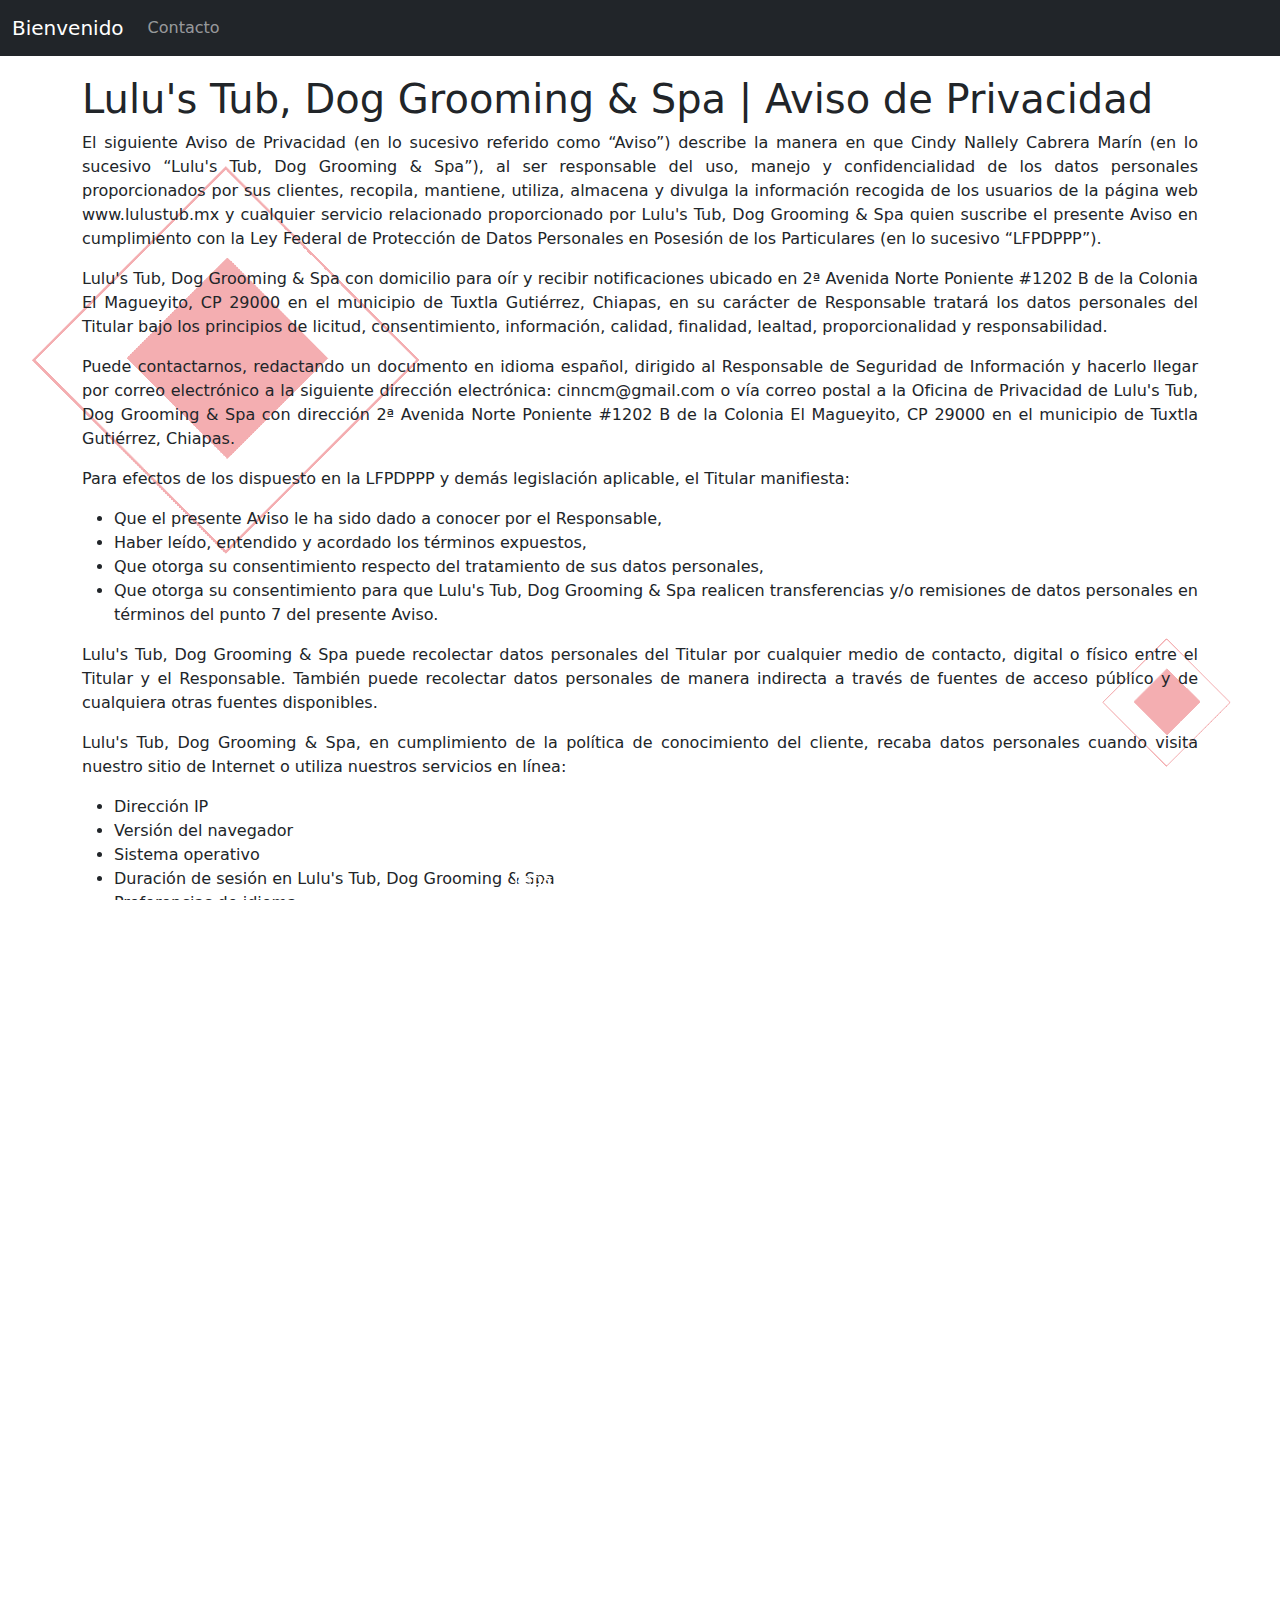
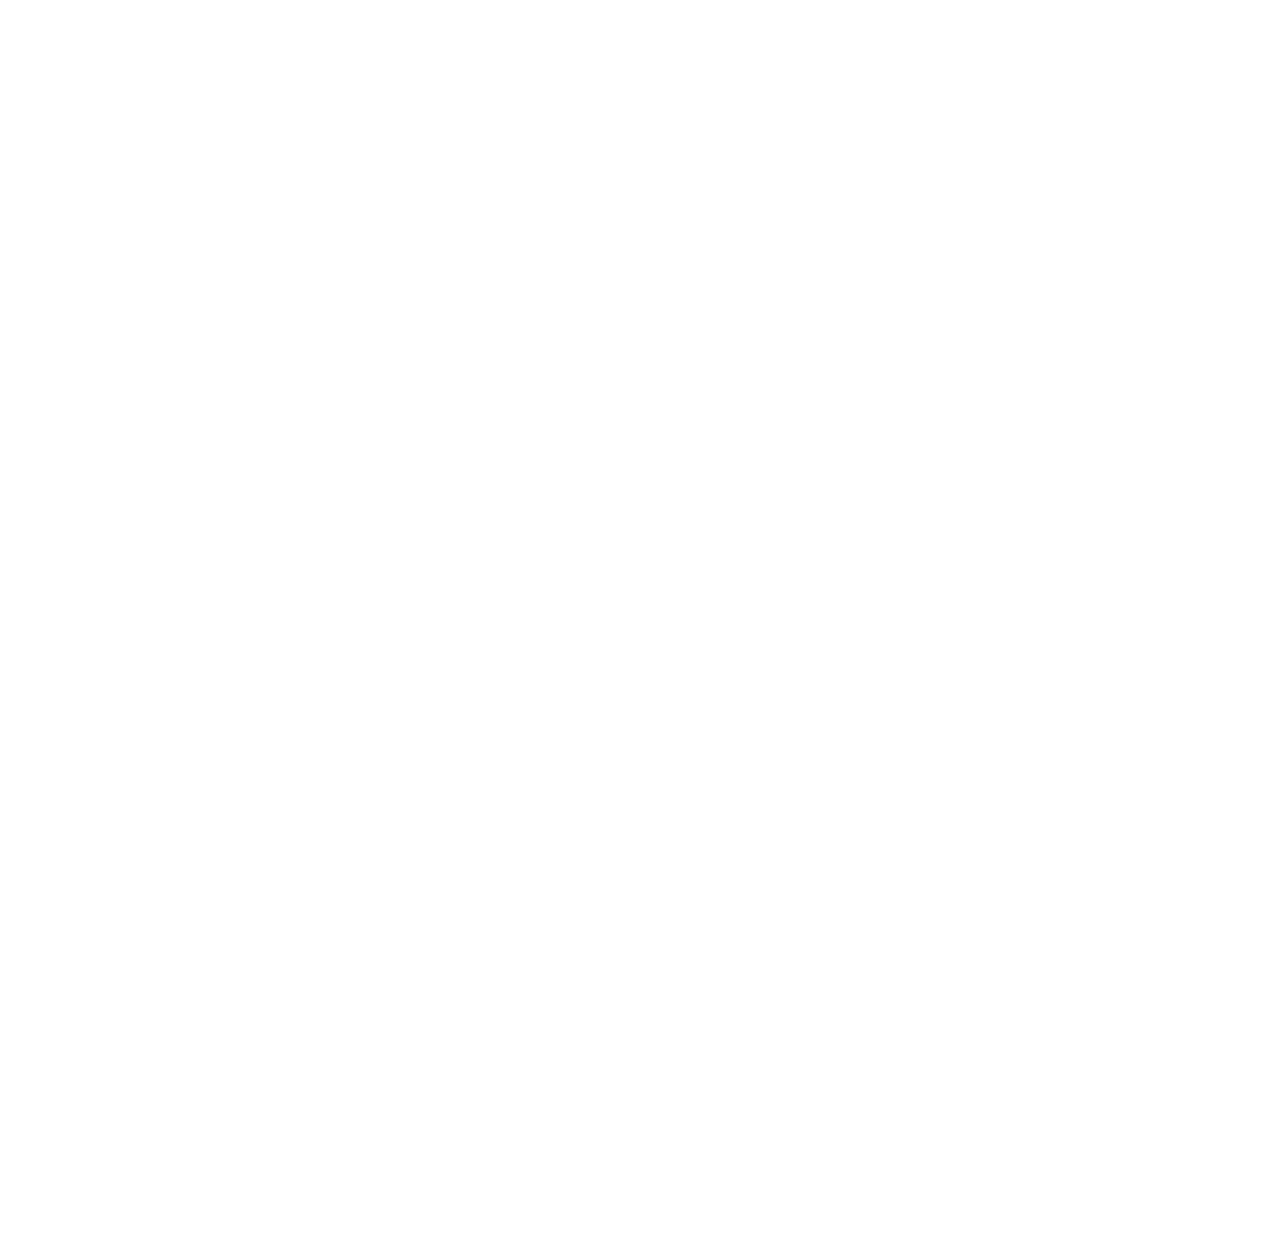
<file: aviso-de-privacidad/index.html>
<!doctype html>
<html lang="es">
	<head>
		<meta charset="utf-8" />
		<meta http-equiv="X-UA-Compatible" content="IE=edge" />
		<meta name="viewport" content="width=device-width, initial-scale=1" />
		<meta name="theme-color" content="#212529" />

		<!-- Favicons -->
		<link rel="apple-touch-icon" sizes="180x180" href="../assets/img/apple-touch-icon.png" />
		<link rel="icon" type="image/png" sizes="32x32" href="../assets/img/favicon-32x32.png" />
		<link rel="icon" type="image/png" sizes="16x16" href="../assets/img/favicon-16x16.png" />

		<title>Aviso de Privacidad</title>

		<meta name="robots" content="noindex, nofollow" />

		<!-- CSS -->
		<link rel="stylesheet" href="../assets/css/bootstrap.css" />
		<link rel="stylesheet" href="../assets/css/styles.css" />
	</head>
	<body>
		<header id="header_div">
			<nav class="navbar fixed-top navbar-expand-lg navbar-dark bg-dark" id="header_nav">
				<div class="container-fluid">
					<a class="navbar-brand" href="../">Bienvenido</a>
					<button class="navbar-toggler" type="button" data-bs-toggle="collapse" data-bs-target="#navbarScroll" aria-controls="navbarScroll" aria-expanded="false" aria-label="Toggle navigation">
						<span class="navbar-toggler-icon"></span>
					</button>
					<div class="collapse navbar-collapse" id="navbarScroll">
						<ul class="navbar-nav me-auto my-2 my-lg-0 navbar-nav-scroll">
							<li class="nav-item">
								<a class="nav-link" href="../contacto" target="_blank">Contacto</a>
							</li>
						</ul>
					</div>
				</div>
			</nav>
		</header>

		<main id="main_div" class="main-alt">
			<div class="container pt-75 pb-5 text-justify">
				<h1>Lulu's Tub, Dog Grooming & Spa | Aviso de Privacidad</h1>
				<p>El siguiente Aviso de Privacidad (en lo sucesivo referido como “Aviso”) describe la manera en que Cindy Nallely Cabrera Marín (en lo sucesivo “Lulu's Tub, Dog Grooming & Spa”), al ser responsable del uso, manejo y confidencialidad de los datos personales proporcionados por sus clientes, recopila, mantiene, utiliza, almacena y divulga la información recogida de los usuarios de la página web www.lulustub.mx y cualquier servicio relacionado proporcionado por Lulu's Tub, Dog Grooming & Spa quien suscribe el presente Aviso en cumplimiento con la Ley Federal de Protección de Datos Personales en Posesión de los Particulares (en lo sucesivo “LFPDPPP”).</p>
				<p>Lulu's Tub, Dog Grooming & Spa con domicilio para oír y recibir notificaciones ubicado en 2ª Avenida Norte Poniente #1202 B de la Colonia El Magueyito, CP 29000 en el municipio de Tuxtla Gutiérrez, Chiapas, en su carácter de Responsable tratará los datos personales del Titular bajo los principios de licitud, consentimiento, información, calidad, finalidad, lealtad, proporcionalidad y responsabilidad.</p>
				<p>Puede contactarnos, redactando un documento en idioma español, dirigido al Responsable de Seguridad de Información y hacerlo llegar por correo electrónico a la siguiente dirección electrónica: cinncm@gmail.com o vía correo postal a la Oficina de Privacidad de Lulu's Tub, Dog Grooming & Spa con dirección 2ª Avenida Norte Poniente #1202 B de la Colonia El Magueyito, CP 29000 en el municipio de Tuxtla Gutiérrez, Chiapas.</p>
				<p>Para efectos de los dispuesto en la LFPDPPP y demás legislación aplicable, el Titular manifiesta:</p>
				<p>
					<ul>
						<li>Que el presente Aviso le ha sido dado a conocer por el Responsable,</li>
						<li>Haber leído, entendido y acordado los términos expuestos,</li>
						<li>Que otorga su consentimiento respecto del tratamiento de sus datos personales,</li>
						<li>Que otorga su consentimiento para que Lulu's Tub, Dog Grooming & Spa realicen transferencias y/o remisiones de datos personales en términos del punto 7 del presente Aviso.</li>
					</ul>
				</p>
				<p>Lulu's Tub, Dog Grooming & Spa puede recolectar datos personales del Titular por cualquier medio de contacto, digital o físico entre el Titular y el Responsable. También puede recolectar datos personales de manera indirecta a través de fuentes de acceso público y de cualquiera otras fuentes disponibles.</p>
				<p>Lulu's Tub, Dog Grooming & Spa, en cumplimiento de la política de conocimiento del cliente, recaba datos personales cuando visita nuestro sitio de Internet o utiliza nuestros servicios en línea:</p>
				<p>
					<ul>
						<li>Dirección IP</li>
						<li>Versión del navegador</li>
						<li>Sistema operativo</li>
						<li>Duración de sesión en Lulu's Tub, Dog Grooming & Spa</li>
						<li>Preferencias de idioma</li>
						<li>Ligas que visitan / de donde viene el tráfico.</li>
					</ul>
				</p>
				<p>Lulu's Tub, Dog Grooming & Spa trata los datos personales del Titular necesarios para llegar a cabo las actividades y gestiones enfocadas al cumplimiento de las obligaciones originadas y derivadas de cualquier relación jurídica y comercial que establezca con motivo de la prestación de sus servicios; administración de aplicaciones, del sitio Web, contacto y servicio al cliente. Lulu's Tub, Dog Grooming & Spa requiere recopilar y utilizar la información personal para los siguientes fines:</p>
				<p>
					<ul>
						<li>Para verificar y confirmar su identidad;</li>
						<li>Para administrar y operar los servicios y productos que solicita o contrata con nosotros;</li>
						<li>Para proteger nuestro sistema de fraude;</li>
						<li>Proveerle los productos y servicios y desarrollar los procesos que ello implique como son seguimiento, confirmación, información, comunicación;</li>
						<li>Con fines promocionales, de actualización y de contratación;</li>
						<li>Con fines financieros y crediticios;</li>
						<li>Dar cumplimiento a obligaciones contraídas con nuestros clientes;</li>
						<li>Para proporcionar y mejorar el servicio al cliente;</li>
						<li>Para cumplir con cualquier Ley local o federal;</li>
						<li>Enviar notificaciones, avisos, mensajes promocionales o comunicaciones con fines de mercadotecnia o publicidad o telemarketing sobre productos y servicios nuevos o existentes ya sean propios o de socios comerciales;</li>
						<li>Realizar encuestas;</li>
						<li>Estadísticas;</li>
						<li>Estudios de mercado;</li>
						<li>Intereses y comportamiento;</li>
						<li>Realizar estudios sobre hábitos de consumo y preferencias.</li>
					</ul>
				</p>
				<p>Puede oponerse al tratamiento de sus datos para finalidades secundarias a través de los medios puestos a su disposición para el ejercicio de sus derechos ARCO, conforme al procedimiento expuesto en punto 8 del presente aviso, al correo de contado indicado más abajo.</p>
				<p>Le informamos que Lulu's Tub, Dog Grooming & Spa utiliza cookies y web beacons para obtener información de los Usuarios, como a siguiente:</p>
				<p>
					<ul>
						<li>Su tipo de navegador;</li>
						<li>Sistema operativo;</li>
						<li>Las páginas de Internet que visita;</li>
						<li>Los vínculos que sigue;</li>
						<li>La dirección IP;</li>
						<li>El sitio que visitó antes de entrar al nuestro.</li>
					</ul>
				</p>
				<p>De conformidad con los artículos 17, 68 y 74 del Reglamento de la LFPDPPP, sus datos personales pueden ser transferidos y tratados dentro y fuera del país, por personas distintas a Lulu's Tub, Dog Grooming & Spa. En ese sentido, su información puede ser compartida con los Asociados de Lulu's Tub, Dog Grooming & Spa con el objeto de dar cumplimiento a sus obligaciones jurídicas y comerciales, para lo cual ha celebrado o celebrará diversos acuerdos tanto en territorio nacional como en el extranjero.</p>
				<p>Los receptores de los datos personales, están obligados por virtud del contrato correspondiente, a mantener la confidencialidad de los datos personales suministradores y a observar el presente Aviso.</p>
				<p>Su información puede ser compartida con cualquier división de Lulu's Tub, Dog Grooming & Spa o sus subsidiarias con las mismas finalidades expuestas en el presente aviso así como para proporcionar la mejor experiencia de usuario posible.</p>
				<p>Su información personal puede remitirse, almacenarse y procesarse en un país distinto de donde se proporcionó, lo cual se llevará a cabo de conformidad con las leyes de protección de datos aplicables.</p>
				<p>Asimismo, podrán remitirse para fines de mercadotecnia, publicitarios o de prospección comercial.</p>
				<p>Tomamos medidas para proteger la información personal sin importar el país donde se almacena o a donde se remite.</p>
				<p>En algunos casos compartimos sus financieros o patrimoniales con fundamento en las fracciones I, III, IV, V y VII del artículo 37 de la LFPDPPP. Del mismo modo, Lulu's Tub, Dog Grooming & Spa puede no requerir el consentimiento del particular para la transmisión de su información en todos los supuestos del artículo 10 de la citada Ley.</p>
				<p>El Titular tiene, en todo momento, derecho a conocer qué datos personales tenemos de usted, para qué lo utilizamos y las condiciones del uso, que les damos. Asimismo, es su derecho solicitar la corrección de su información personal en caso de que no esté actualizada, sea inexacta o incompleta; que la eliminemos de nuestros registros o bases de datos cuando considere que la misma no está siendo utilizada conforme a los principios, deberes y obligaciones previstas en la normativa; así como oponerse al uso de sus datos personales para fines específicos. Estos derechos se conocen como derechos ARCO.</p>
				<p>Para el mismo ejercicio de cualquiera de los derechos ARCO, usted deberá presentar la solicitud respectiva llenado el formato que se encuentra en la siguiente liga.</p>
				<p>En el caso de las solicitudes de rectificación de datos personales, el Titular deberá también indicar las modificaciones a realizarse y aportar la documentación que sustente su petición. Para dar cumplimiento a la obligación de acceso a sus datos personales, se hará previa acreditación de la identidad del titular o personalidad del representante; poniendo la información a disposición en sitio de internet en el domicilio del Responsable. Se podrá acordar otro medio entre el Titular y el Responsable siempre que la información solicitada así lo permita.</p>
				<p>Los datos de contacto de la persona o departamento que dará trámite a las solicitudes para el ejercicio de los derechos ARCO, así como atender cualquier duda que perderá tener respeto al tratamiento de su información son los siguientes:</p>
				<p>Oficina de Protección de Datos Personales</p>
				<p>Correo electrónico: cinncm@gmail.com</p>
				<p><strong>Versión 1.0.0</strong></p>
				<p><strong>Última actualización al 15 de enero de 2021.</strong></p>
			</div>
		</main>

		<footer id="footer_div">
			<nav class="fixed-bottom">
				<ul class="nav justify-content-center">
					<li class="nav-item">
						<a class="nav-link text-white" href="../terminos-y-condiciones" target="_blank">Legal</a>
					</li>
					<li class="nav-item">
						<a class="nav-link text-white" href="../aviso-de-privacidad" target="_blank">Privacidad</a>
					</li>
					<li class="nav-item">
						<a class="nav-link text-white" href="../politica-de-cookies" target="_blank">Cookies</a>
					</li>
				</ul>
			</nav>
		</footer>

		<aside class="offcanvas offcanvas-bottom" tabindex="-1" id="offcanvasBottom">
			<div class="offcanvas-header">
				<h5 class="offcanvas-title">Este sitio web usa cookies</h5>
				<button type="button" class="btn-close text-reset" data-bs-dismiss="offcanvas" aria-label="Close" onclick="aceptar_cookies();"></button>
			</div>
			<div class="offcanvas-body small">
				Este sitio web utiliza "cookies" para brindarle la mejor y más relevante experiencia. El uso de este sitio web significa que está de acuerdo con esto. Obtenga más información sobre las "cookies" en nuestra <a href="../politica-de-cookies" target="_blank">Política de Cookies.</a>
			</div>
		</aside>

		<script src="../assets/js/bootstrap.bundle.min.js"></script>
		<script src="../assets/js/functions.js"></script>

		<!-- Global site tag (gtag.js) - Google Analytics -->
		<script async src="https://www.googletagmanager.com/gtag/js?id=G-C164PBJ054"></script>
		<script>
			window.dataLayer = window.dataLayer || [];
			function gtag(){ dataLayer.push( arguments ); }
			gtag( 'js', new Date() );

			gtag( 'config', 'G-C164PBJ054' );
		</script>
	</body>
</html>
</file>
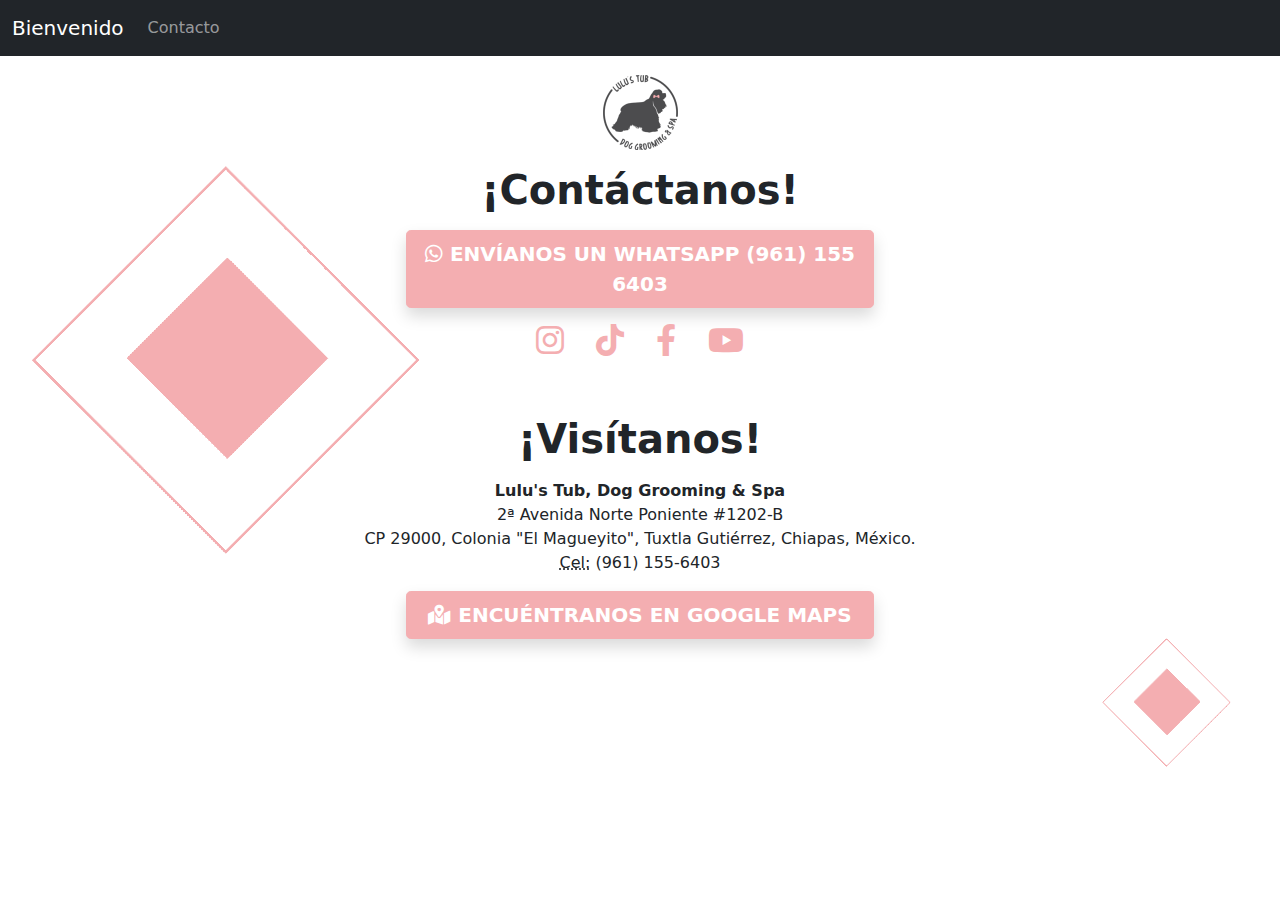
<file: contacto/index.html>
<!doctype html>
<html lang="es">
	<head>
		<meta charset="utf-8" />
		<meta http-equiv="X-UA-Compatible" content="IE=edge" />
		<meta name="viewport" content="width=device-width, initial-scale=1" />
		<meta name="theme-color" content="#212529" />

		<!-- Favicons -->
		<link rel="apple-touch-icon" sizes="180x180" href="../assets/img/apple-touch-icon.png" />
		<link rel="icon" type="image/png" sizes="32x32" href="../assets/img/favicon-32x32.png" />
		<link rel="icon" type="image/png" sizes="16x16" href="../assets/img/favicon-16x16.png" />

		<!-- Titles tag SEO -->
		<title>▷ Contacto</title>
		<meta property="og:title" content="▷ Contacto" />
		<meta name="twitter:title" content="▷ Contacto" />

		<!-- Descripciones tag SEO -->
		<meta name="description" content="Ponte en contacto con nostros envíandonos un mensaje por whatsapp o visítanos en nuestra sucursal." />
		<meta property="og:description" content="Ponte en contacto con nostros envíandonos un mensaje por whatsapp o visítanos en nuestra sucursal." />
		<meta name="twitter:description" content="Ponte en contacto con nostros envíandonos un mensaje por whatsapp o visítanos en nuestra sucursal." />

		<!-- Site image and image's alt for Sharing -->
		<meta property="og:image" content="../assets/images/thumbnail.png" />
		<meta property="og:image:url" content="../assets/images/thumbnail.png" />
		<meta property="og:image:secure_url" content="../assets/images/thumbnail.png" />
		<meta name="og:image:alt" content="Lulu's Tub, Dog Grooming & Spa" />
		<meta name="twitter:image" content="../assets/images/thumbnail.png" />
		<meta name="twitter:image:alt" content="Lulu's Tub, Dog Grooming & Spa" />
		<meta name="twitter:card" content="summary_large_image" />
		<meta name="twitter:url" content="https://lulustub.mx/contacto/" />

		<!-- URL tags for SEO -->
		<meta property="og:type" content="website" />
		<meta property="og:url" content="https://lulustub.mx/contacto/" />
		<meta property="og:site_name" content="Lulu's Tub, Dog Grooming & Spa" />
		<meta name="robots" content="index,follow" />

		<!-- Lang SEO -->
		<link rel="shortlink" href="https://lulustub.mx/contacto/" />
		<link rel="canonical" href="https://lulustub.mx/contacto/" />
		<meta property="og:locale" content="es_MX" />
		<link rel="alternate" hreflang="es-MX" href="https://lulustub.mx/contacto/" />

		<!-- CSS -->
		<link rel="stylesheet" href="../assets/css/bootstrap.css" />
		<link rel="stylesheet" href="../assets/css/fontawesome.min.css" />
 		<link rel="stylesheet" href="../assets/css/animate.min.css" />
		<link rel="stylesheet" href="../assets/css/styles.css" />
	</head>
	<body>
		<header id="header_div">
			<nav class="navbar fixed-top navbar-expand-lg navbar-dark bg-dark" id="header_nav">
				<div class="container-fluid">
					<a class="navbar-brand" href="../">Bienvenido</a>
					<button class="navbar-toggler" type="button" data-bs-toggle="collapse" data-bs-target="#navbarScroll" aria-controls="navbarScroll" aria-expanded="false" aria-label="Toggle navigation">
						<span class="navbar-toggler-icon"></span>
					</button>
					<div class="collapse navbar-collapse" id="navbarScroll">
						<ul class="navbar-nav me-auto my-2 my-lg-0 navbar-nav-scroll">
							<li class="nav-item">
								<a class="nav-link" href="../contacto" target="_blank">Contacto</a>
							</li>
						</ul>
					</div>
				</div>
			</nav>
		</header>

		<main id="main_div" class="main-alt">
			<div class="pt-75 pb-5 main-alt-div">
				<img src="../assets/img/logo-lulustub-150x150.png" alt="Lulus' Tub" title="Lulu's Tub" class="d-block mx-auto mb-3" width="75">
				<h1 class="fw-bold text-center mb-3">¡Contáctanos!</h1>
				<div class="fit-buttons">
					<a href="https://wa.me/+529611556403" class="btn btn-primary btn-lg text-center d-block fw-bold h2 shadow"><i class="fab fa-whatsapp"></i> ENVÍANOS UN WHATSAPP (961) 155 6403</a>
				</div>
				<nav class="mb-5">
					<ul class="nav justify-content-center">
						<li class="nav-item">
							<a href="https://www.instagram.com/lulustub/?hl=es" class="nav-link text-primary" target="_blank"><i class="fab fa-instagram fa-2x"></i></a>
						</li>
						<li class="nav-item">
							<a href="https://www.tiktok.com/@lulustub?" class="nav-link text-primary" target="_blank"><i class="fab fa-tiktok fa-2x"></i></a>
						</li>
						<li class="nav-item">
							<a href="https://www.facebook.com/Lulus-Tub-Dog-Grooming-Spa-100254412022014" class="nav-link text-primary" target="_blank"><i class="fab fa-facebook-f fa-2x"></i></a>
						</li>
						<li class="nav-item">
							<a href="https://www.youtube.com/channel/UCZwLT5PEPwWNikRXymhg9ZA" class="nav-link text-primary" target="_blank"><i class="fab fa-youtube fa-2x"></i></a>
						</li>
					</ul>
				</nav>
				<h2 class="fw-bold text-center mb-3 h1">¡Visítanos!</h2>
				<address class="text-center">
					<strong>Lulu's Tub, Dog Grooming & Spa</strong><br>
					2ª Avenida Norte Poniente #1202-B<br>
					CP 29000, Colonia "El Magueyito", Tuxtla Gutiérrez, Chiapas, México.<br>
					<abbr title="Phone">Cel:</abbr> (961) 155-6403
				</address>

				<div class="fit-buttons">
					<a href="https://www.google.com.mx/maps/dir//Av.+2a.+Nte.+Pte.+1217,+El+Magueyito,+29000+Tuxtla+Guti%C3%A9rrez,+Chis./@16.7570571,-93.1255588,20.33z/data=!4m8!4m7!1m0!1m5!1m1!1s0x85ecd8f0494613ed:0x8e441fe78a033dac!2m2!1d-93.1256533!2d16.7570869" class="btn btn-primary btn-lg text-center d-block fw-bold h2 shadow" target="_blank"><i class="fas fa-map-marked-alt"></i> ENCUÉNTRANOS EN GOOGLE MAPS</a>
				</div>
			</div>
		</main>

		<footer id="footer_div" class="fixed-bottom">
			<nav>
				<ul class="nav justify-content-center">
					<li class="nav-item">
						<a class="nav-link text-white" href="../terminos-y-condiciones" target="_blank">Legal</a>
					</li>
					<li class="nav-item">
						<a class="nav-link text-white" href="../aviso-de-privacidad" target="_blank">Privacidad</a>
					</li>
					<li class="nav-item">
						<a class="nav-link text-white" href="../politica-de-cookies" target="_blank">Cookies</a>
					</li>
				</ul>
			</nav>
		</footer>

		<aside class="offcanvas offcanvas-bottom" tabindex="-1" id="offcanvasBottom">
			<div class="offcanvas-header">
				<h5 class="offcanvas-title">Este sitio web usa cookies</h5>
				<button type="button" class="btn-close text-reset" data-bs-dismiss="offcanvas" aria-label="Close" onclick="aceptar_cookies();"></button>
			</div>
			<div class="offcanvas-body small">
				Este sitio web utiliza "cookies" para brindarle la mejor y más relevante experiencia. El uso de este sitio web significa que está de acuerdo con esto. Obtenga más información sobre las "cookies" en nuestra <a href="../politica-de-cookies" target="_blank">Política de Cookies.</a>
			</div>
		</aside>

		<script src="../assets/js/bootstrap.bundle.min.js"></script>
		<script src="../assets/js/functions.js"></script>

		<!-- Global site tag (gtag.js) - Google Analytics -->
		<script async src="https://www.googletagmanager.com/gtag/js?id=G-C164PBJ054"></script>
		<script>
			window.dataLayer = window.dataLayer || [];
			function gtag(){ dataLayer.push( arguments ); }
			gtag( 'js', new Date() );

			gtag( 'config', 'G-C164PBJ054' );
		</script>
	</body>
</html>
</file>
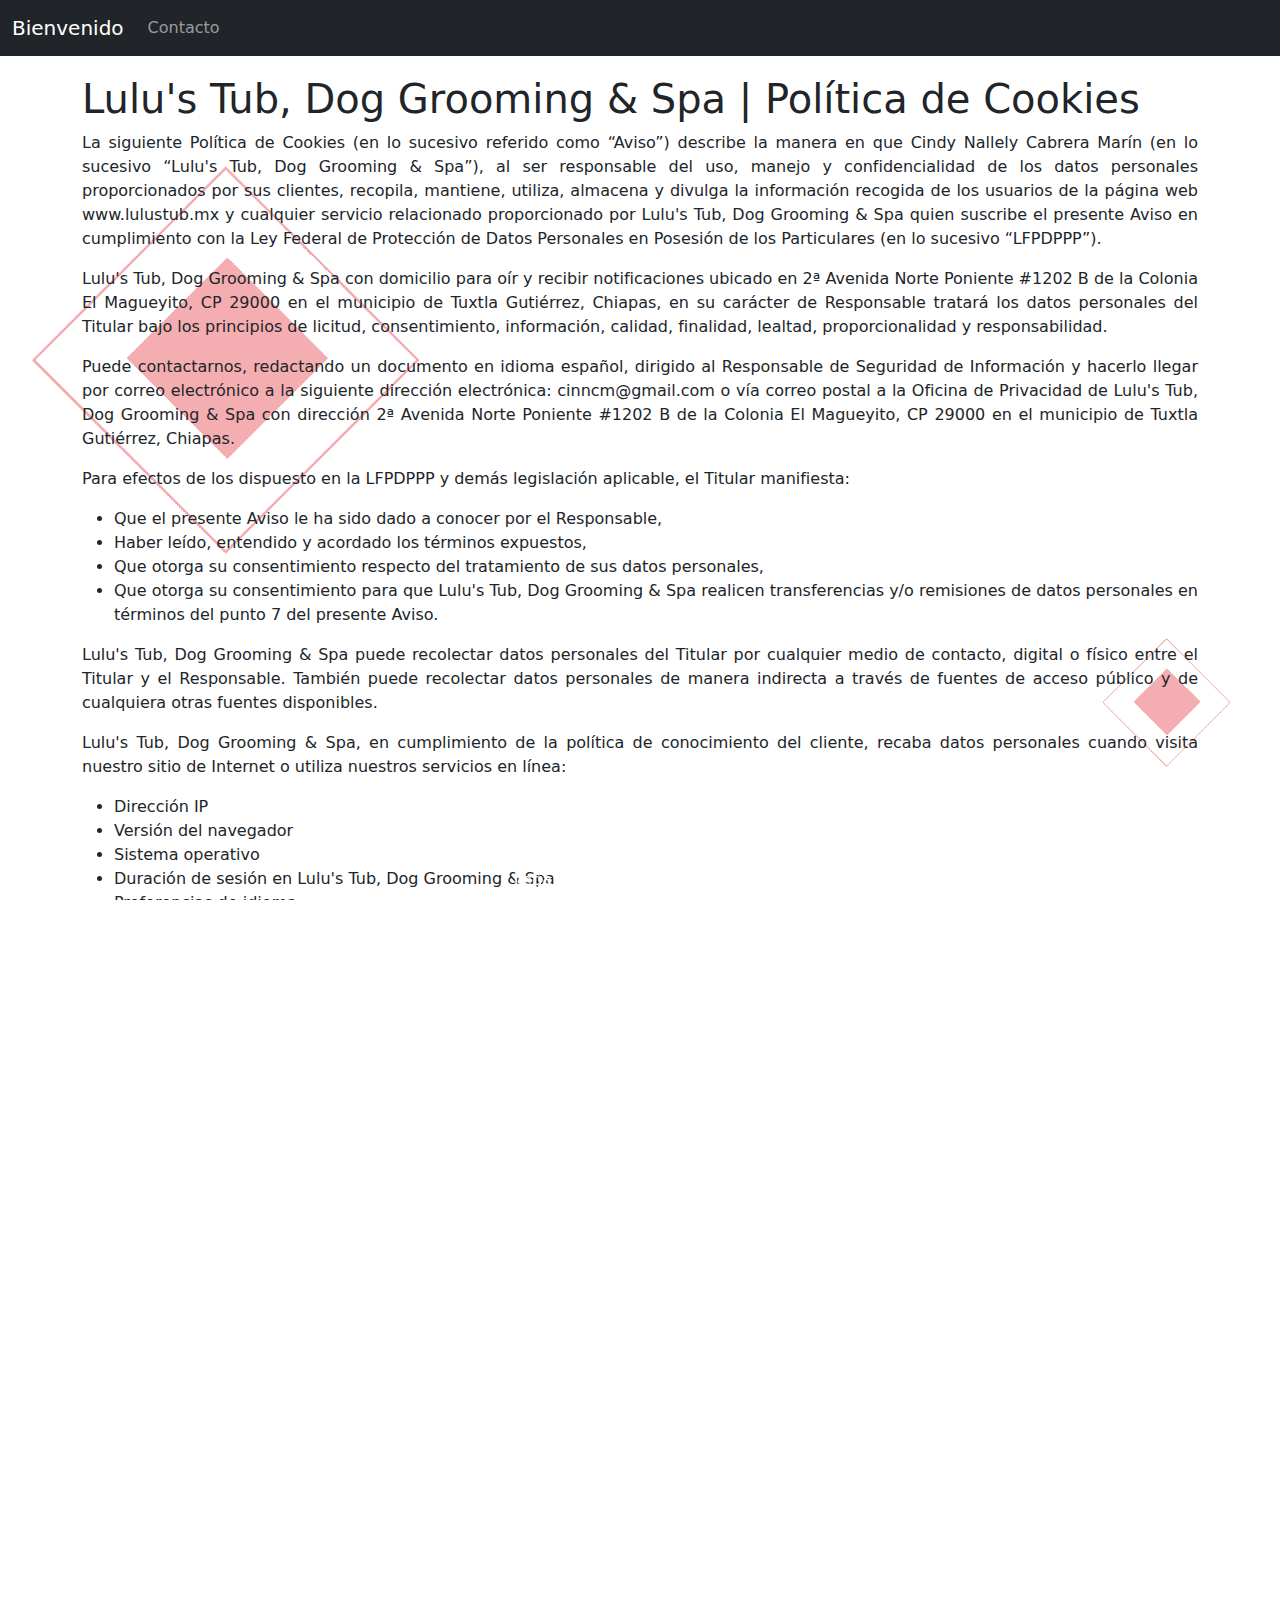
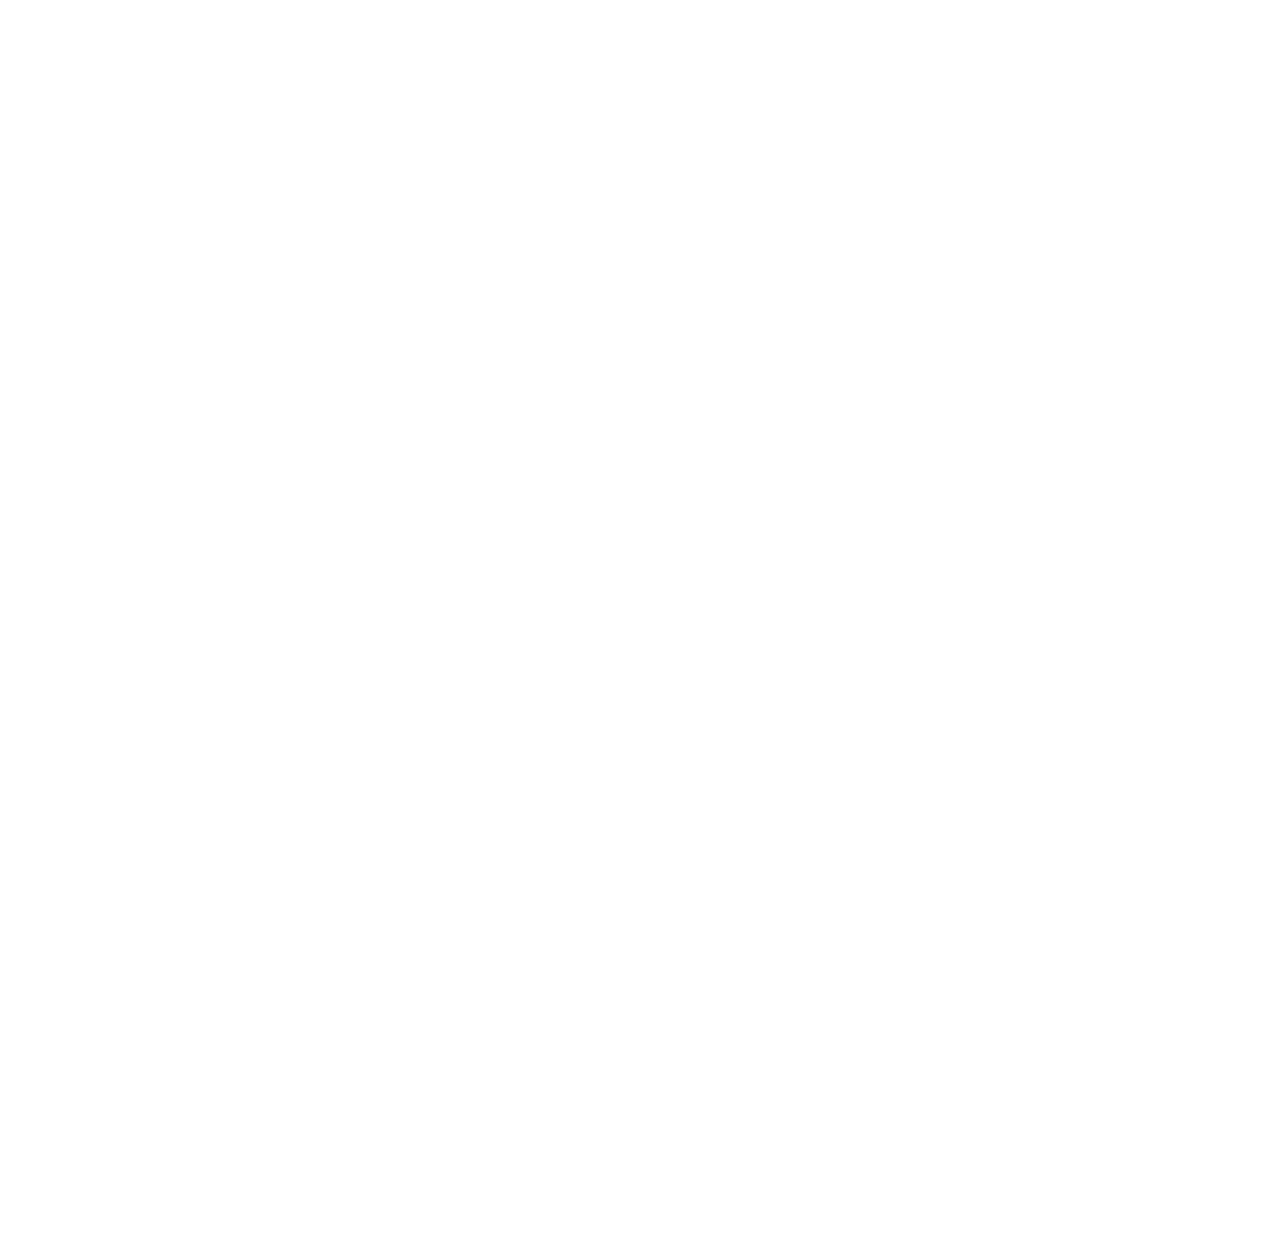
<file: politica-de-cookies/index.html>
<!doctype html>
<html lang="es">
	<head>
		<meta charset="utf-8" />
		<meta http-equiv="X-UA-Compatible" content="IE=edge" />
		<meta name="viewport" content="width=device-width, initial-scale=1" />
		<meta name="theme-color" content="#212529" />

		<!-- Favicons -->
		<link rel="apple-touch-icon" sizes="180x180" href="../assets/img/apple-touch-icon.png" />
		<link rel="icon" type="image/png" sizes="32x32" href="../assets/img/favicon-32x32.png" />
		<link rel="icon" type="image/png" sizes="16x16" href="../assets/img/favicon-16x16.png" />

		<title>Política de Cookies</title>

		<meta name="robots" content="noindex, nofollow" />

		<!-- CSS -->
		<link rel="stylesheet" href="../assets/css/bootstrap.css" />
		<link rel="stylesheet" href="../assets/css/styles.css" />
	</head>
	<body>
		<header id="header_div">
			<nav class="navbar fixed-top navbar-expand-lg navbar-dark bg-dark" id="header_nav">
				<div class="container-fluid">
					<a class="navbar-brand" href="../">Bienvenido</a>
					<button class="navbar-toggler" type="button" data-bs-toggle="collapse" data-bs-target="#navbarScroll" aria-controls="navbarScroll" aria-expanded="false" aria-label="Toggle navigation">
						<span class="navbar-toggler-icon"></span>
					</button>
					<div class="collapse navbar-collapse" id="navbarScroll">
						<ul class="navbar-nav me-auto my-2 my-lg-0 navbar-nav-scroll">
							<li class="nav-item">
								<a class="nav-link" href="../contacto" target="_blank">Contacto</a>
							</li>
						</ul>
					</div>
				</div>
			</nav>
		</header>

		<main id="main_div" class="main-alt">
			<div class="container pt-75 pb-5 text-justify">
				<h1>Lulu's Tub, Dog Grooming & Spa | Política de Cookies</h1>
				<p>La siguiente Política de Cookies (en lo sucesivo referido como “Aviso”) describe la manera en que Cindy Nallely Cabrera Marín (en lo sucesivo “Lulu's Tub, Dog Grooming & Spa”), al ser responsable del uso, manejo y confidencialidad de los datos personales proporcionados por sus clientes, recopila, mantiene, utiliza, almacena y divulga la información recogida de los usuarios de la página web www.lulustub.mx y cualquier servicio relacionado proporcionado por Lulu's Tub, Dog Grooming & Spa quien suscribe el presente Aviso en cumplimiento con la Ley Federal de Protección de Datos Personales en Posesión de los Particulares (en lo sucesivo “LFPDPPP”).</p>
				<p>Lulu's Tub, Dog Grooming & Spa con domicilio para oír y recibir notificaciones ubicado en 2ª Avenida Norte Poniente #1202 B de la Colonia El Magueyito, CP 29000 en el municipio de Tuxtla Gutiérrez, Chiapas, en su carácter de Responsable tratará los datos personales del Titular bajo los principios de licitud, consentimiento, información, calidad, finalidad, lealtad, proporcionalidad y responsabilidad.</p>
				<p>Puede contactarnos, redactando un documento en idioma español, dirigido al Responsable de Seguridad de Información y hacerlo llegar por correo electrónico a la siguiente dirección electrónica: cinncm@gmail.com o vía correo postal a la Oficina de Privacidad de Lulu's Tub, Dog Grooming & Spa con dirección 2ª Avenida Norte Poniente #1202 B de la Colonia El Magueyito, CP 29000 en el municipio de Tuxtla Gutiérrez, Chiapas.</p>
				<p>Para efectos de los dispuesto en la LFPDPPP y demás legislación aplicable, el Titular manifiesta:</p>
				<p>
					<ul>
						<li>Que el presente Aviso le ha sido dado a conocer por el Responsable,</li>
						<li>Haber leído, entendido y acordado los términos expuestos,</li>
						<li>Que otorga su consentimiento respecto del tratamiento de sus datos personales,</li>
						<li>Que otorga su consentimiento para que Lulu's Tub, Dog Grooming & Spa realicen transferencias y/o remisiones de datos personales en términos del punto 7 del presente Aviso.</li>
					</ul>
				</p>
				<p>Lulu's Tub, Dog Grooming & Spa puede recolectar datos personales del Titular por cualquier medio de contacto, digital o físico entre el Titular y el Responsable. También puede recolectar datos personales de manera indirecta a través de fuentes de acceso público y de cualquiera otras fuentes disponibles.</p>
				<p>Lulu's Tub, Dog Grooming & Spa, en cumplimiento de la política de conocimiento del cliente, recaba datos personales cuando visita nuestro sitio de Internet o utiliza nuestros servicios en línea:</p>
				<p>
					<ul>
						<li>Dirección IP</li>
						<li>Versión del navegador</li>
						<li>Sistema operativo</li>
						<li>Duración de sesión en Lulu's Tub, Dog Grooming & Spa</li>
						<li>Preferencias de idioma</li>
						<li>Ligas que visitan / de donde viene el tráfico.</li>
					</ul>
				</p>
				<p>Lulu's Tub, Dog Grooming & Spa trata los datos personales del Titular necesarios para llegar a cabo las actividades y gestiones enfocadas al cumplimiento de las obligaciones originadas y derivadas de cualquier relación jurídica y comercial que establezca con motivo de la prestación de sus servicios; administración de aplicaciones, del sitio Web, contacto y servicio al cliente. Lulu's Tub, Dog Grooming & Spa requiere recopilar y utilizar la información personal para los siguientes fines:</p>
				<p>
					<ul>
						<li>Para verificar y confirmar su identidad;</li>
						<li>Para administrar y operar los servicios y productos que solicita o contrata con nosotros;</li>
						<li>Para proteger nuestro sistema de fraude;</li>
						<li>Proveerle los productos y servicios y desarrollar los procesos que ello implique como son seguimiento, confirmación, información, comunicación;</li>
						<li>Con fines promocionales, de actualización y de contratación;</li>
						<li>Con fines financieros y crediticios;</li>
						<li>Dar cumplimiento a obligaciones contraídas con nuestros clientes;</li>
						<li>Para proporcionar y mejorar el servicio al cliente;</li>
						<li>Para cumplir con cualquier Ley local o federal;</li>
						<li>Enviar notificaciones, avisos, mensajes promocionales o comunicaciones con fines de mercadotecnia o publicidad o telemarketing sobre productos y servicios nuevos o existentes ya sean propios o de socios comerciales;</li>
						<li>Realizar encuestas;</li>
						<li>Estadísticas;</li>
						<li>Estudios de mercado;</li>
						<li>Intereses y comportamiento;</li>
						<li>Realizar estudios sobre hábitos de consumo y preferencias.</li>
					</ul>
				</p>
				<p>Puede oponerse al tratamiento de sus datos para finalidades secundarias a través de los medios puestos a su disposición para el ejercicio de sus derechos ARCO, conforme al procedimiento expuesto en punto 8 del presente aviso, al correo de contado indicado más abajo.</p>
				<p>Le informamos que Lulu's Tub, Dog Grooming & Spa utiliza cookies y web beacons para obtener información de los Usuarios, como a siguiente:</p>
				<p>
					<ul>
						<li>Su tipo de navegador;</li>
						<li>Sistema operativo;</li>
						<li>Las páginas de Internet que visita;</li>
						<li>Los vínculos que sigue;</li>
						<li>La dirección IP;</li>
						<li>El sitio que visitó antes de entrar al nuestro.</li>
					</ul>
				</p>
				<p>De conformidad con los artículos 17, 68 y 74 del Reglamento de la LFPDPPP, sus datos personales pueden ser transferidos y tratados dentro y fuera del país, por personas distintas a Lulu's Tub, Dog Grooming & Spa. En ese sentido, su información puede ser compartida con los Asociados de Lulu's Tub, Dog Grooming & Spa con el objeto de dar cumplimiento a sus obligaciones jurídicas y comerciales, para lo cual ha celebrado o celebrará diversos acuerdos tanto en territorio nacional como en el extranjero.</p>
				<p>Los receptores de los datos personales, están obligados por virtud del contrato correspondiente, a mantener la confidencialidad de los datos personales suministradores y a observar el presente Aviso.</p>
				<p>Su información puede ser compartida con cualquier división de Lulu's Tub, Dog Grooming & Spa o sus subsidiarias con las mismas finalidades expuestas en el presente aviso así como para proporcionar la mejor experiencia de usuario posible.</p>
				<p>Su información personal puede remitirse, almacenarse y procesarse en un país distinto de donde se proporcionó, lo cual se llevará a cabo de conformidad con las leyes de protección de datos aplicables.</p>
				<p>Asimismo, podrán remitirse para fines de mercadotecnia, publicitarios o de prospección comercial.</p>
				<p>Tomamos medidas para proteger la información personal sin importar el país donde se almacena o a donde se remite.</p>
				<p>En algunos casos compartimos sus financieros o patrimoniales con fundamento en las fracciones I, III, IV, V y VII del artículo 37 de la LFPDPPP. Del mismo modo, Lulu's Tub, Dog Grooming & Spa puede no requerir el consentimiento del particular para la transmisión de su información en todos los supuestos del artículo 10 de la citada Ley.</p>
				<p>El Titular tiene, en todo momento, derecho a conocer qué datos personales tenemos de usted, para qué lo utilizamos y las condiciones del uso, que les damos. Asimismo, es su derecho solicitar la corrección de su información personal en caso de que no esté actualizada, sea inexacta o incompleta; que la eliminemos de nuestros registros o bases de datos cuando considere que la misma no está siendo utilizada conforme a los principios, deberes y obligaciones previstas en la normativa; así como oponerse al uso de sus datos personales para fines específicos. Estos derechos se conocen como derechos ARCO.</p>
				<p>Para el mismo ejercicio de cualquiera de los derechos ARCO, usted deberá presentar la solicitud respectiva llenado el formato que se encuentra en la siguiente liga.</p>
				<p>En el caso de las solicitudes de rectificación de datos personales, el Titular deberá también indicar las modificaciones a realizarse y aportar la documentación que sustente su petición. Para dar cumplimiento a la obligación de acceso a sus datos personales, se hará previa acreditación de la identidad del titular o personalidad del representante; poniendo la información a disposición en sitio de internet en el domicilio del Responsable. Se podrá acordar otro medio entre el Titular y el Responsable siempre que la información solicitada así lo permita.</p>
				<p>Los datos de contacto de la persona o departamento que dará trámite a las solicitudes para el ejercicio de los derechos ARCO, así como atender cualquier duda que perderá tener respeto al tratamiento de su información son los siguientes:</p>
				<p>Oficina de Protección de Datos Personales</p>
				<p>Correo electrónico: cinncm@gmail.com</p>
				<p><strong>Versión 1.0.0</strong></p>
				<p><strong>Última actualización al 15 de enero de 2021.</strong></p>
			</div>
		</main>

		<footer id="footer_div">
			<nav class="fixed-bottom">
				<ul class="nav justify-content-center">
					<li class="nav-item">
						<a class="nav-link text-white" href="../terminos-y-condiciones" target="_blank">Legal</a>
					</li>
					<li class="nav-item">
						<a class="nav-link text-white" href="../aviso-de-privacidad" target="_blank">Privacidad</a>
					</li>
					<li class="nav-item">
						<a class="nav-link text-white" href="../politica-de-cookies" target="_blank">Cookies</a>
					</li>
				</ul>
			</nav>
		</footer>

		<aside class="offcanvas offcanvas-bottom" tabindex="-1" id="offcanvasBottom">
			<div class="offcanvas-header">
				<h5 class="offcanvas-title">Este sitio web usa cookies</h5>
				<button type="button" class="btn-close text-reset" data-bs-dismiss="offcanvas" aria-label="Close" onclick="aceptar_cookies();"></button>
			</div>
			<div class="offcanvas-body small">
				Este sitio web utiliza "cookies" para brindarle la mejor y más relevante experiencia. El uso de este sitio web significa que está de acuerdo con esto. Obtenga más información sobre las "cookies" en nuestra <a href="../politica-de-cookies" target="_blank">Política de Cookies.</a>
			</div>
		</aside>

		<script src="../assets/js/bootstrap.bundle.min.js"></script>
		<script src="../assets/js/functions.js"></script>

		<!-- Global site tag (gtag.js) - Google Analytics -->
		<script async src="https://www.googletagmanager.com/gtag/js?id=G-C164PBJ054"></script>
		<script>
			window.dataLayer = window.dataLayer || [];
			function gtag(){ dataLayer.push( arguments ); }
			gtag( 'js', new Date() );

			gtag( 'config', 'G-C164PBJ054' );
		</script>
	</body>
</html>
</file>
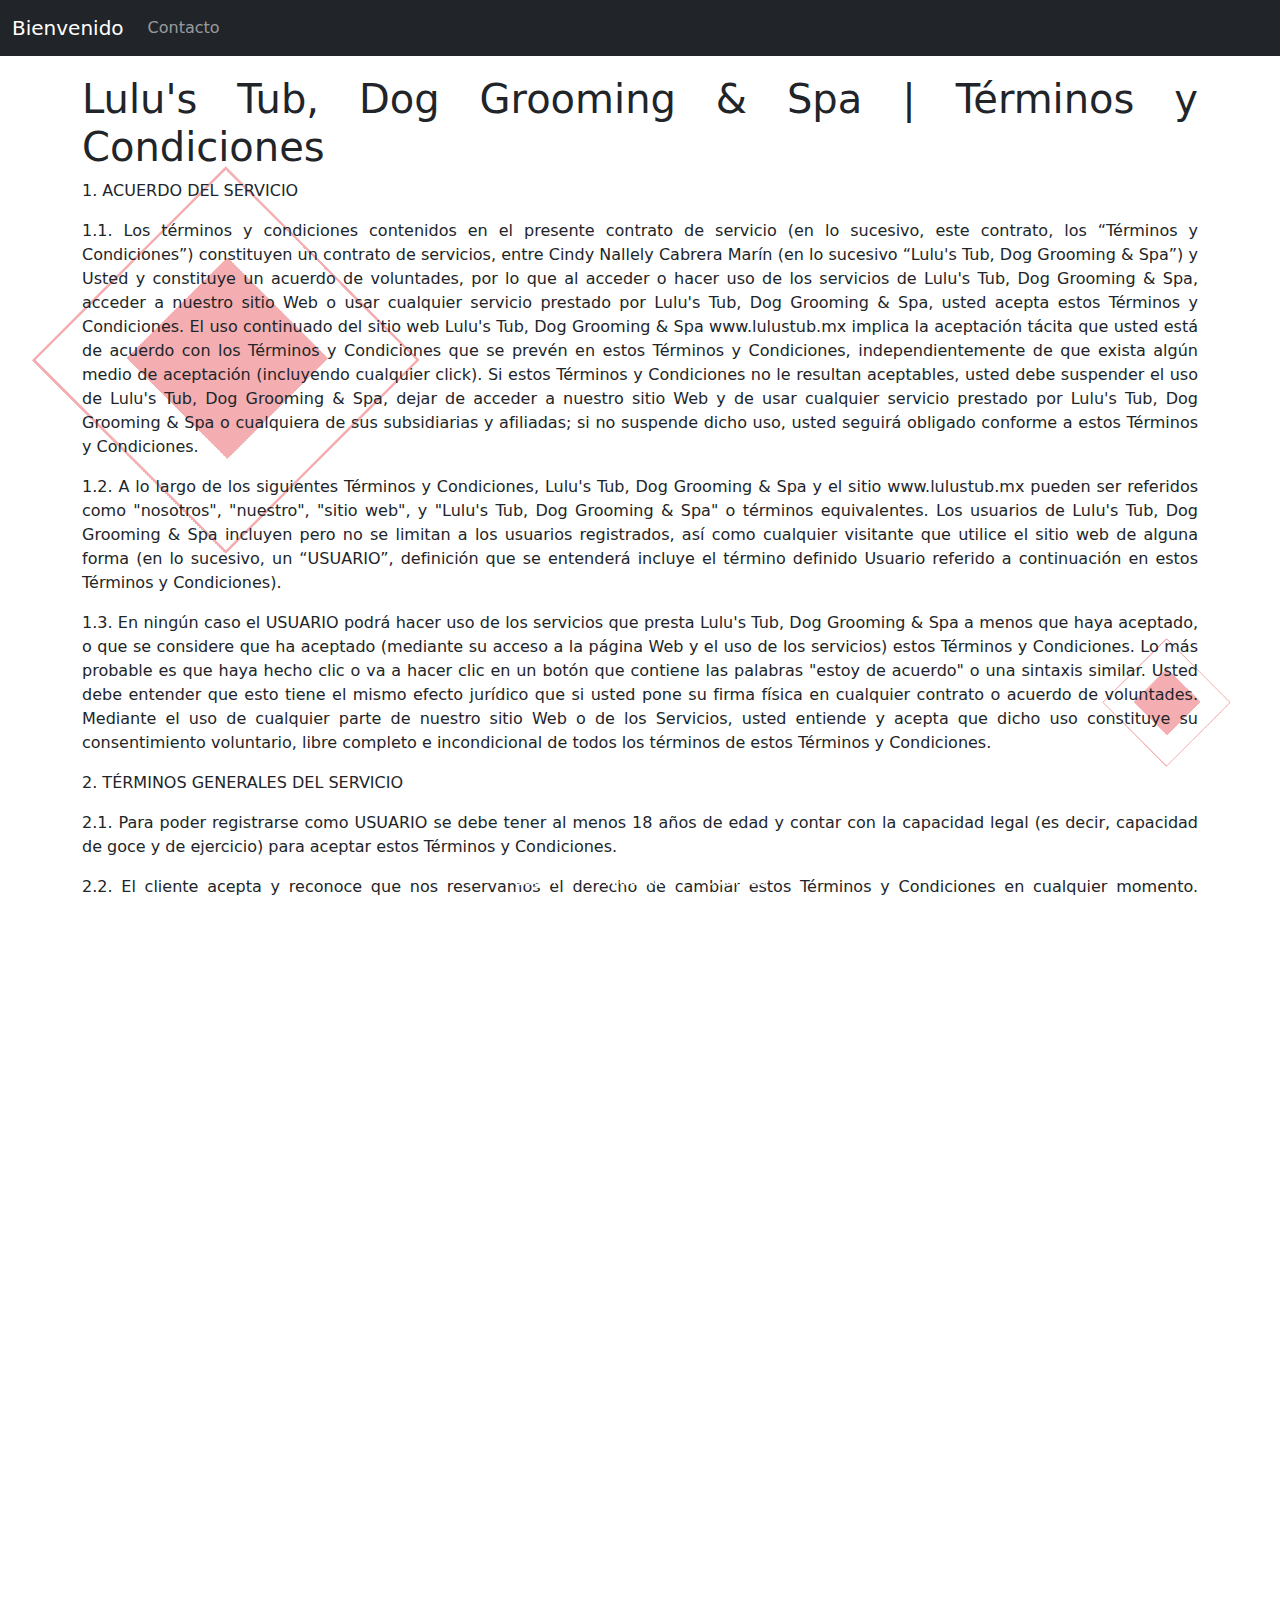
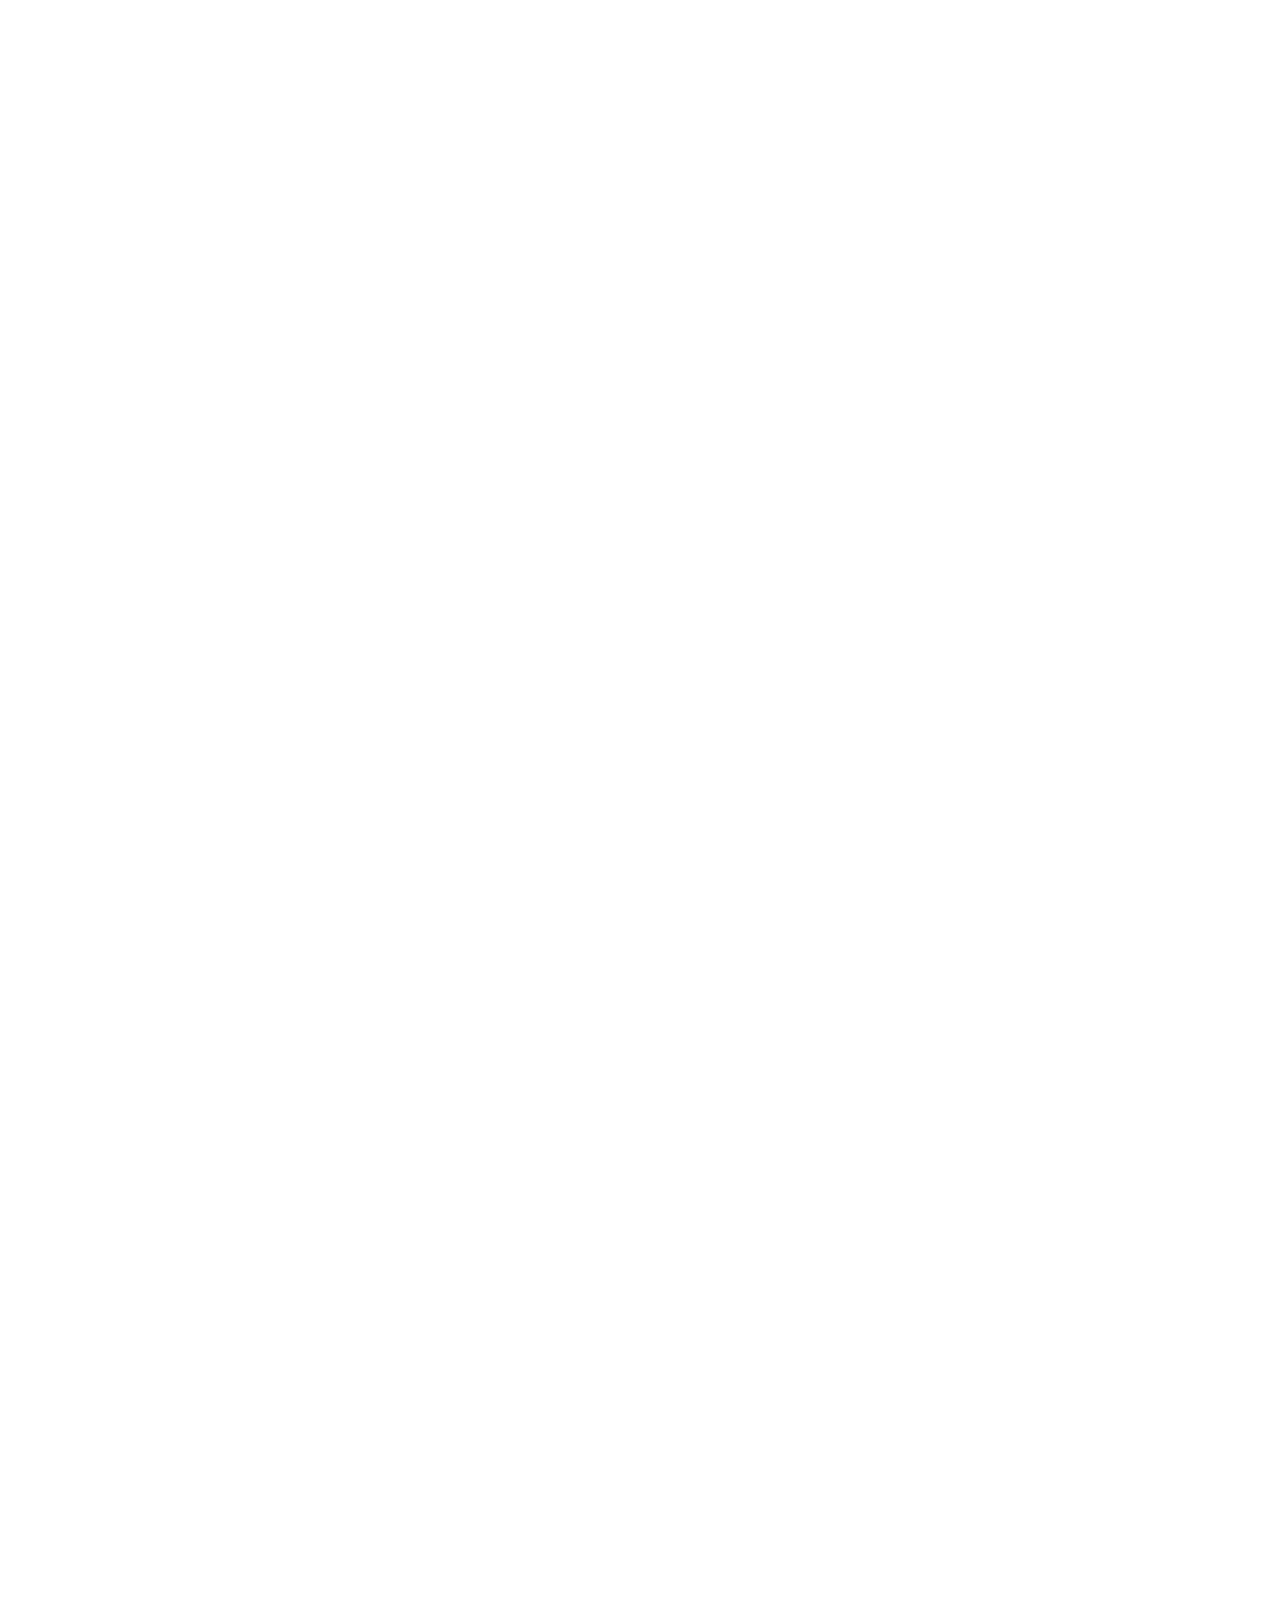
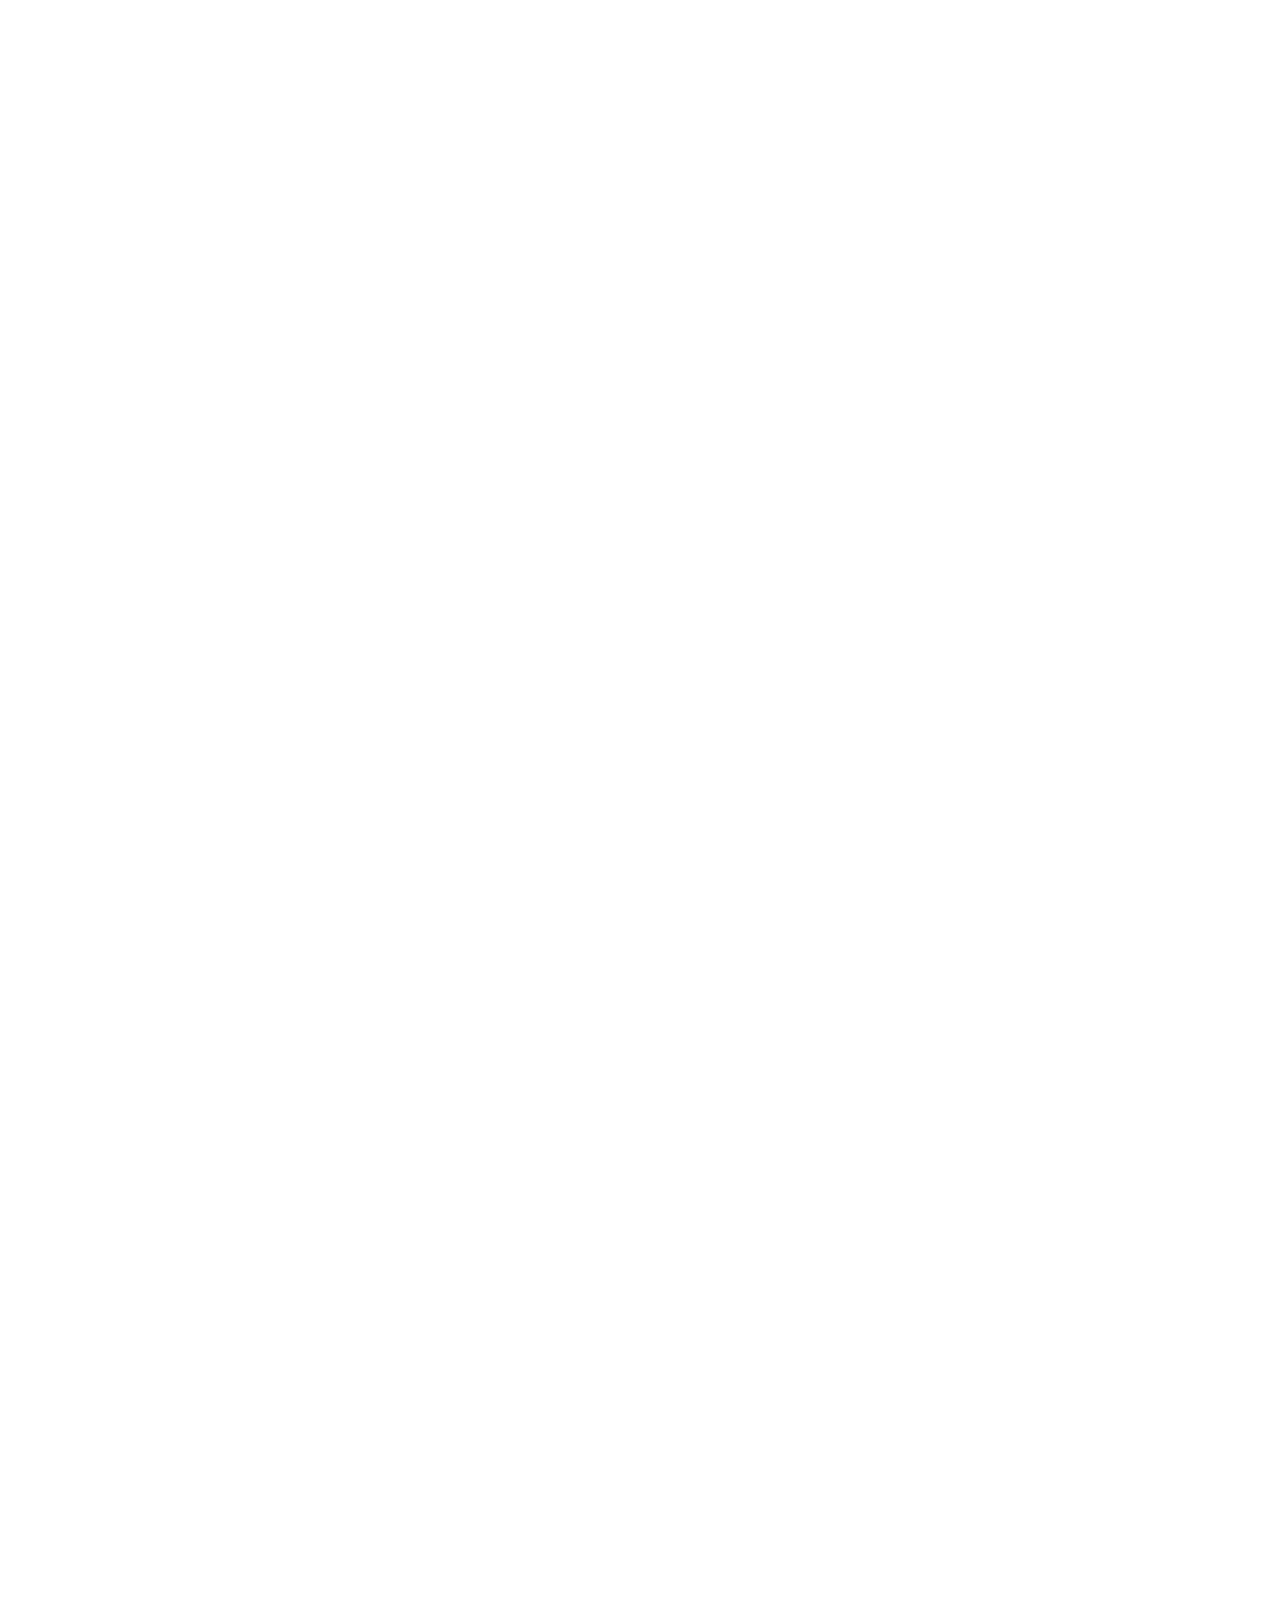
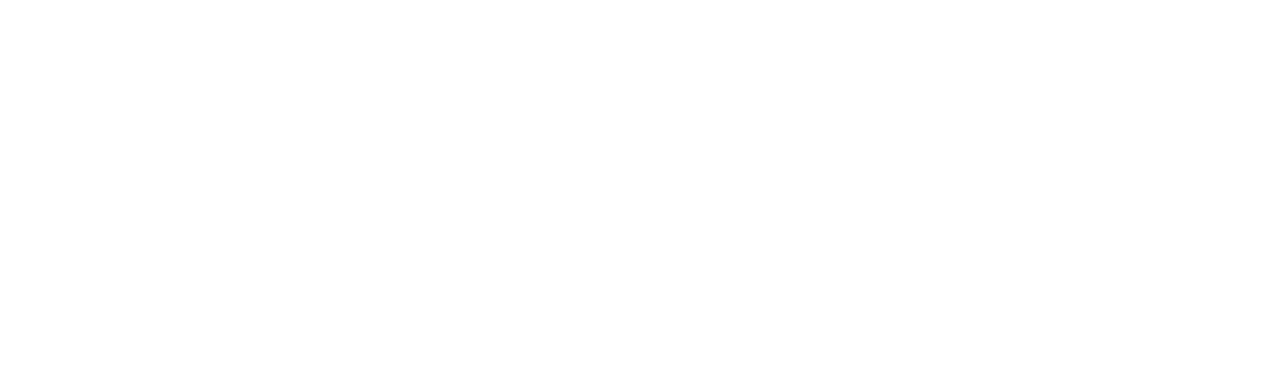
<file: terminos-y-condiciones/index.html>
<!doctype html>
<html lang="es">
	<head>
		<meta charset="utf-8" />
		<meta http-equiv="X-UA-Compatible" content="IE=edge" />
		<meta name="viewport" content="width=device-width, initial-scale=1" />
		<meta name="theme-color" content="#212529" />

		<!-- Favicons -->
		<link rel="apple-touch-icon" sizes="180x180" href="../assets/img/apple-touch-icon.png" />
		<link rel="icon" type="image/png" sizes="32x32" href="../assets/img/favicon-32x32.png" />
		<link rel="icon" type="image/png" sizes="16x16" href="../assets/img/favicon-16x16.png" />

		<title>Términos y Condiciones</title>

		<meta name="robots" content="noindex, nofollow" />

		<!-- CSS -->
		<link rel="stylesheet" href="../assets/css/bootstrap.css" />
		<link rel="stylesheet" href="../assets/css/styles.css" />
	</head>
	<body>
		<header id="header_div">
			<nav class="navbar fixed-top navbar-expand-lg navbar-dark bg-dark" id="header_nav">
				<div class="container-fluid">
					<a class="navbar-brand" href="../">Bienvenido</a>
					<button class="navbar-toggler" type="button" data-bs-toggle="collapse" data-bs-target="#navbarScroll" aria-controls="navbarScroll" aria-expanded="false" aria-label="Toggle navigation">
						<span class="navbar-toggler-icon"></span>
					</button>
					<div class="collapse navbar-collapse" id="navbarScroll">
						<ul class="navbar-nav me-auto my-2 my-lg-0 navbar-nav-scroll">
							<li class="nav-item">
								<a class="nav-link" href="../contacto" target="_blank">Contacto</a>
							</li>
						</ul>
					</div>
				</div>
			</nav>
		</header>

		<main id="main_div" class="main-alt">
			<div class="container pt-75 pb-5 text-justify">
				<h1>Lulu's Tub, Dog Grooming & Spa | Términos y Condiciones</h1>
				<p>1. ACUERDO DEL SERVICIO</p>
				<p>1.1. Los términos y condiciones contenidos en el presente contrato de servicio (en lo sucesivo, este contrato, los “Términos y Condiciones”) constituyen un contrato de servicios, entre Cindy Nallely Cabrera Marín (en lo sucesivo “Lulu's Tub, Dog Grooming & Spa”) y Usted y constituye un acuerdo de voluntades, por lo que al acceder o hacer uso de los servicios de Lulu's Tub, Dog Grooming & Spa, acceder a nuestro sitio Web o usar cualquier servicio prestado por Lulu's Tub, Dog Grooming & Spa, usted acepta estos Términos y Condiciones. El uso continuado del sitio web Lulu's Tub, Dog Grooming & Spa www.lulustub.mx implica la aceptación tácita que usted está de acuerdo con los Términos y Condiciones que se prevén en estos Términos y Condiciones, independientemente de que exista algún medio de aceptación (incluyendo cualquier click). Si estos Términos y Condiciones no le resultan aceptables, usted debe suspender el uso de Lulu's Tub, Dog Grooming & Spa, dejar de acceder a nuestro sitio Web y de usar cualquier servicio prestado por Lulu's Tub, Dog Grooming & Spa o cualquiera de sus subsidiarias y afiliadas; si no suspende dicho uso, usted seguirá obligado conforme a estos Términos y Condiciones.</p>
				<p>1.2. A lo largo de los siguientes Términos y Condiciones, Lulu's Tub, Dog Grooming & Spa y el sitio www.lulustub.mx pueden ser referidos como "nosotros", "nuestro", "sitio web", y "Lulu's Tub, Dog Grooming & Spa" o términos equivalentes. Los usuarios de Lulu's Tub, Dog Grooming & Spa incluyen pero no se limitan a los usuarios registrados, así como cualquier visitante que utilice el sitio web de alguna forma (en lo sucesivo, un “USUARIO”, definición que se entenderá incluye el término definido Usuario referido a continuación en estos Términos y Condiciones).</p>
				<p>1.3. En ningún caso el USUARIO podrá hacer uso de los servicios que presta Lulu's Tub, Dog Grooming & Spa a menos que haya aceptado, o que se considere que ha aceptado (mediante su acceso a la página Web y el uso de los servicios) estos Términos y Condiciones. Lo más probable es que haya hecho clic o va a hacer clic en un botón que contiene las palabras "estoy de acuerdo" o una sintaxis similar. Usted debe entender que esto tiene el mismo efecto jurídico que si usted pone su firma física en cualquier contrato o acuerdo de voluntades. Mediante el uso de cualquier parte de nuestro sitio Web o de los Servicios, usted entiende y acepta que dicho uso constituye su consentimiento voluntario, libre completo e incondicional de todos los términos de estos Términos y Condiciones.</p>
				<p>2. TÉRMINOS GENERALES DEL SERVICIO</p>
				<p>2.1. Para poder registrarse como USUARIO se debe tener al menos 18 años de edad y contar con la capacidad legal (es decir, capacidad de goce y de ejercicio) para aceptar estos Términos y Condiciones.</p>
				<p>2.2. El cliente acepta y reconoce que nos reservamos el derecho de cambiar estos Términos y Condiciones en cualquier momento. Respecto de cualquier modificación, usted podría, sin que Lulu's Tub, Dog Grooming & Spa esté obligado a hacerlo, recibir una notificación de cualquier cambio sustancial al mismo y siempre puede encontrar la última versión de estos Términos y Condiciones en esta página. Cada vez que se realice cualquier actualización a estos Términos y Condiciones y usted continúe el uso de esta plataforma, se considerará que el uso continuado implica la aceptación de dichos cambios. Se recomienda, por lo tanto, que usted lea estos Términos y Condiciones con frecuencia. Si usted no estuviere de acuerdo con los Términos y Condiciones o cualquier modificación a los mismos, Usted debe dejar de hacer uso de nuestro sitio Web o nuestros servicios.</p>
				<p>2.3. Como USUARIO usted reconoce y conviene que, si no entiende todos los términos de estos Términos y Condiciones, debe consultar con un abogado antes de utilizar el Sitio, o cualquiera de los Servicios que proporciona Lulu's Tub, Dog Grooming & Spa. Si usted no puede revisar periódicamente estos Términos y Condiciones para determinar si alguno de los términos ha cambiado, usted asume toda la responsabilidad por el hecho de no hacerlo y usted acepta que dicho incumplimiento equivale a su renuncia expresa de su derecho a que se modifiquen los términos modificados o a iniciar cualquier acción que tenga como propósito aducir que los términos no han sido modificados, otorga a Lulu's Tub, Dog Grooming & Spa el finiquito más amplio y libera a Lulu's Tub, Dog Grooming & Spa de cualquier responsabilidad. Lulu's Tub, Dog Grooming & Spa tendrá el derecho, pero no la obligación, de hacer de su conocimiento cualquier modificación, por lo cual antes de usar los servicios de Lulu's Tub, Dog Grooming & Spa o nuestra página Web, usted se obliga a revisar estos Términos y Condiciones y su aplicación de forma periódica. Cualquier versión modificada se entenderá como que suple a todas las versiones precedentes.</p>
				<p>2.4. El uso y acceso a nuestro sitio o nuestros servicios es nulo siempre que éste se realice desde cualquier lugar donde esté prohibido por las leyes locales aplicables. Lulu's Tub, Dog Grooming & Spa no se hace responsable de las acciones que tomen los usuarios en desacato de esta previsión y nos reservamos el derecho de terminar nuestras operaciones con dichos usuarios.</p>
				<p>3. SEGURIDAD</p>
				<p>3.1. Para la seguridad del USUARIO, se requiere que el USUARIO utilice algún método de autenticación de múltiples factores. Siempre se debe utilizar por lo menos dos (2) formas de autenticación para acceder a su cuenta de USUARIO y realizar ciertas operaciones de la cuenta. Lulu's Tub, Dog Grooming & Spa en ningún caso será responsable por el uso de las formas de autenticación por el USUARIO o por cualquier tercero. Lulu's Tub, Dog Grooming & Spa no se hace responsable de que el USUARIO sea víctima de Phishing, descuide sus llaves de acceso, las proporcione a terceros o cualquier otro tipo de negligencia por parte del USUARIO. Lulu's Tub, Dog Grooming & Spa tampoco será responsable, en caso alguno, por actos de terceros que afecten internet, la plataforma informática de Lulu's Tub, Dog Grooming & Spa o los actos o forma de autenticación del USUARIO, o de cualesquiera actos o hechos similares, de los cuales el USUARIO libera a Lulu's Tub, Dog Grooming & Spa, renunciando a cualquier derecho que pudiere corresponderle por este concepto.</p>
				<p>3.2. Entre las formas de autenticación de múltiples factores, además de sus credenciales o contraseñas de acceso puede contener códigos entregados a través del servicio de mensajes cortos ("SMS") o una autenticación de dos factores especificada y con el apoyo de alguna aplicación ("2FA"), para lo cual Lulu's Tub, Dog Grooming & Spa sugiere la descarga de Google authenticator para el sistema operativo Android o para el sistema operativo iOS, pero sin tener responsabilidad alguna por su correcto funcionamiento o si tuviere algún efecto respecto de la actuación del USUARIO.</p>
				<p>3.3. En caso de que el USUARIO decida instalar una aplicación 2FA en un dispositivo (por ejemplo, teléfono o tableta), lo hace bajo su propio riesgo. Lulu's Tub, Dog Grooming & Spa no podrá ser responsable de la fuga o pérdida de información, derivado de la utilización de una aplicación 2FA en un dispositivo cuyo sistema operativo haya sido alterado, por ejemplo, sin limitación, Jailbreak (iOS) o Root (Android).</p>
				<p>3.4. Nos reservamos el derecho, a nuestra entera discreción, de prohibir el acceso desde o mediante cualquier dispositivo cuyo sistema operativo haya sido o se sospeche que haya sido alterado de alguna manera.</p>
				<p>3.5. Igualmente Lulu's Tub, Dog Grooming & Spa se reserva el derecho, en cualquier caso y sin que medie comunicación o explicación alguna, de prohibir el acceso a su sitio Web a cualquier persona.</p>
				<p>3.6. Es responsabilidad del USUARIO no compartir ni proporcionar sus datos de identificación a terceros, así como asegurarse de que solamente ingresa sus datos o credenciales en la dirección segura www.lulustub.mx. El sitio oficial de Lulu's Tub, Dog Grooming & Spa cuenta con un certificado EV el cual permite asegurar al usuario que se encuentra en el sitio adecuado, el certificado se puede apreciar como un recuadro verde en la esquina superior izquierda de su navegador, con la leyenda CC Manatí, S.A. De C.V. [MX]. Sin perjuicio de lo anterior, el acceso al sitio oficial de Lulu's Tub, Dog Grooming & Spa es responsabilidad del USUARIO, sin que Lulu's Tub, Dog Grooming & Spa sea responsable de, o pueda asegurar, que el sitio es seguro. Se recomienda que el USUARIO mantenga confidenciales y en sitios separados las contraseñas de los métodos de autenticación de múltiples factores. Asimismo, el USUARIO también acepta que es su responsabilidad mantener la confidencialidad de sus credenciales, contraseñas y factores de autenticación. Lulu's Tub, Dog Grooming & Spa no podrá ser responsable de la fuga o pérdida de información derivados de un error en la confidencialidad por parte del USUARIO o de cualquier otro acto o hecho, de cualquier naturaleza, atribuible al USUARIO.</p>
				<p>3.7. El proceso de recuperación de número de USUARIO o contraseña solamente se realizará mediante los pasos que para ello ha designado Lulu's Tub, Dog Grooming & Spa tomando en cuenta los más altos estándares de seguridad. Dicho proceso únicamente podrá ser iniciado por el USUARIO y nunca provendrá por parte de Lulu's Tub, Dog Grooming & Spa. Lulu's Tub, Dog Grooming & Spa nunca le pedirá, bajo ninguna circunstancia, por correo, correo electrónico ni por vía telefónica que revele las credenciales que utiliza para acceder a su cuenta. Por favor, nunca proporcione sus credenciales de acceso a otra persona. Lulu's Tub, Dog Grooming & Spa, sin embargo, podrá tener acceso al USUARIO en los casos y circunstancias previstas en estos Términos y Condiciones.</p>
				<p>3.8. Lulu's Tub, Dog Grooming & Spa entiende como válidas todas las operaciones que realice en USUARIO después de haber iniciado sesión en su cuenta.</p>
				<p>3.9. Derivado de lo anterior, es responsabilidad del USUARIO notificar a Lulu's Tub, Dog Grooming & Spa si cree o sospecha que su cuenta o sus credenciales pueden haber sido comprometidas, o si un tercero está actuando por su cuenta, para lo cual deberá enviar un correo a cinncm@gmail.com. Además, el USUARIO se obliga a tomar todas las medidas necesarias o convenientes que le solicite Lulu's Tub, Dog Grooming & Spa en relación con cualquiera de las conductas citadas.</p>
				<p>4. CONTACTO CON EL USUARIO</p>
				<p>4.1. El USUARIO acepta que Lulu's Tub, Dog Grooming & Spa tomará como dirección primaria de contacto, la dirección de correo electrónico con la que se ha dado de alta. Su dirección de correo será la vía a través de la cual recibirá avisos relacionados con su acceso a Servicios. También podemos utilizar esta dirección de correo electrónico para otras comunicaciones, incluidos los avisos con respecto a estos Términos y Condiciones y sus operaciones. Para asegurar que usted reciba todas nuestras comunicaciones, usted se compromete a mantener su dirección de correo electrónico actualizada y notificarnos inmediatamente si hay algún cambio. El USUARIO puede actualizar la dirección de correo electrónica registrada en su cuenta ingresando a su perfil.</p>
				<p>4.2. Lulu's Tub, Dog Grooming & Spa no será responsable, en ningún caso, si envía cualquier notificación a la dirección de correo electrónico registrada, y usted no la recibe. La entrega de cualquier notificación a la dirección de correo electrónico registrada será considerada válida y vinculante, no obstante no la haya recibido. Si cualquier correo electrónico se devuelve como imposible de entregar, nos reservamos el derecho de bloquear el acceso a nuestro sitio Web hasta que proporcione y confirme una nueva dirección de correo electrónico.</p>
				<p>5. ERRORES DE SISTEMA</p>
				<p>5.1. Es posible que debido a factores tecnológicos, mantenimientos programados u otros factores, fuera o dentro de nuestro control, los servicios sean interrumpidos temporalmente. Usted acepta que no somos responsables por los daños y perjuicios derivados de dicha interrupción y renuncia a cualquier derecho que pudiere tener en contra de Lulu's Tub, Dog Grooming & Spa por este concepto.</p>
				<p>5.2. Lulu's Tub, Dog Grooming & Spa realiza constantemente esfuerzos para prevenir vulneraciones a la seguridad de nuestro servicio, sin embargo podríamos llegar a ser víctimas de una vulneración en la cual se vean afectados nuestros clientes. En caso de que Lulu's Tub, Dog Grooming & Spa sea víctima de algún evento en el que la información de los usuarios sean vulnerados, Lulu's Tub, Dog Grooming & Spa no se hace responsable por los daños y perjuicios que éstos ataques de los que somos víctimas llegaran afectar a los usuarios.</p>
				<p>6. DERECHOS DE PROPIEDAD INDUSTRIAL E INTELECTUAL</p>
				<p>6.1. La plataforma de Lulu's Tub, Dog Grooming & Spa es una plataforma propietaria de Lulu's Tub, Dog Grooming & Spa. Nos reservamos todos los derechos sobre la misma y cualquier tecnología asociada a la misma. Cualquier creación, idea, invención, mejora, know-how, concepto, algoritmo, protocolo, datos, procesos, procedimientos, métodos, técnicas, protocolos, fórmulas, sistemas, herramientas, composiciones, códigos, software, prototipos, documentos, componentes o cualquier otra información que sea de la autoría de Lulu's Tub, Dog Grooming & Spa o de cualquier USUARIO, pero exclusivamente como consecuencia del uso del sitio Web de Lulu's Tub, Dog Grooming & Spa, sea o no patentable o susceptible de estar bajo la protección de derechos de autor, o cualquier tipo de derechos de propiedad intelectual o industrial, son propiedad de Lulu's Tub, Dog Grooming & Spa, teniendo el derecho Lulu's Tub, Dog Grooming & Spa de iniciar cualquier acción, o tomar cualquier medida, de cualquier naturaleza, para obtener su registro ante cualquier Autoridad (incluyendo cualquier Autoridad en materia de propiedad intelectual).</p>
				<p>6.2. Del mismo modo, cualquier obra derivada, tales como, de manera descriptiva mas no limitativa, tales como una traducción, modificación, mejora, personalización, adaptación, compilación o cualquier tipo de producto que use como origen cualquier elemento de nuestra plataforma será propiedad de Lulu's Tub, Dog Grooming & Spa, por lo que no concedemos ningún tipo de licencia, ni permiso para la producción de alguna obra derivada o permiso o licencia para su uso por cualquier tercero. En su caso, cualquier producción derivada será propiedad única y exclusiva de Lulu's Tub, Dog Grooming & Spa.</p>
				<p>6.3. Todos los materiales del sitio y cualquier otro sitio web propiedad, operado, licenciado o controlado por nosotros son información privada y propiedad intelectual de Lulu's Tub, Dog Grooming & Spa o de sus empresas asociadas o subsidiarias, por lo que nos reservamos todos los derechos sobre los mismos. Todos los materiales incluidos en el Sitio, incluido pero no limitado a compilaciones de datos y software son propiedad de la Lulu's Tub, Dog Grooming & Spa empresas asociadas o subsidiarias y están protegidos por las leyes de derechos de autor.</p>
				<p>7. DIPOSICIONES ADICIONALES</p>
				<p>7.1. Por el hecho de usar el sitio Web de Lulu's Tub, Dog Grooming & Spa o de solicitar o recibir los servicios de Lulu's Tub, Dog Grooming & Spa, cada uno de los USUARIOS declara que (i) está facultado para aceptar y cumplir estos Términos y Condiciones, (ii) el cumplimiento de estos Términos y Condiciones no contraviene cualquier disposición que le sea aplicable o cualquier contrato o convenio del que sea parte, (iii) ha obtenido y está en vigor cualquier autorización necesaria para cumplir con estos Términos y Condiciones, (iv) no es parte de cualquier litigio o controversia que pudiere tener efectos adversos respecto de sus obligaciones conforme a estos Términos y Condiciones, y (v) estos Términos y Condiciones constituyen obligaciones válidas y exigibles en su contra, conforme a sus términos.</p>
				<p>7.2. Cada USUARIO que acceda al sitio Web de Lulu's Tub, Dog Grooming & Spa o que reciba servicios de Lulu's Tub, Dog Grooming & Spa, se obliga a indemnizar y sacar en paz y a salvo a Lulu's Tub, Dog Grooming & Spa respecto de cualquier daño o perjuicio que afecte a Lulu's Tub, Dog Grooming & Spa, como consecuencia de cualquier hecho, acto u omisión del USUARIO relacionado con el acceso al sitio Web de Lulu's Tub, Dog Grooming & Spa o con los servicios que preste Lulu's Tub, Dog Grooming & Spa.</p>
				<p>7.3. Los términos establecidos en estos Términos y Condiciones rigen el uso de Lulu's Tub, Dog Grooming & Spa y los servicios que proporciona. Al hacer clic en "ACEPTO", usted acepta que quedará vinculado por los términos de este Términos y Condiciones y reconoce que ha recibido y entendido las disposiciones contenidas en estos Términos y Condiciones. Si usted no está de acuerdo con estos Términos y Condiciones, no haga clic en "ACEPTO" y por favor no visite, acceda o utilice Lulu's Tub, Dog Grooming & Spa ni los servicios que proporcionamos.</p>
				<p>7.4. Si alguna disposición de estos Términos y Condiciones es inválida o no exigible conforme a la ley aplicable, las disposiciones restantes continuarán en pleno vigor y efecto.</p>
				<p>7.5. Estos Términos y Condiciones constituyen el acuerdo completo entre usted y Lulu's Tub, Dog Grooming & Spa, en relación con el uso o la participación en nuestros servicios que se proveen en este sitio. Estos Términos sustituyen cualquier otro acuerdo, oral o por escrito, con respecto a la misma entre usted y Lulu's Tub, Dog Grooming & Spa.</p>
				<p>7.6. Si Lulu's Tub, Dog Grooming & Spa no insiste en el estricto cumplimiento de cualquier término o disposición del presente acuerdo, ello no se interpretará como una renuncia respecto de exigir su cumplimiento posterior.</p>
				<p>7.7. Estos Términos y Condiciones, o de sus derechos y obligaciones en virtud de los mismos, no podrán ser transferidos por usted, pero nos reservamos el derecho, de transferir o asignar la información que hemos recopilado de usted como parte de una fusión, adquisición, venta o cualquier otro cambio de control o como consecuencia de cualquier otra operación.</p>
				<p>7.8. Las disposiciones de estos Términos y Condiciones sobrevivirán a la terminación o expiración de estos Términos y Condiciones, por el plazo de prescripción aplicable.</p>
				<p>7.9. Para la interpretación, cumplimiento y ejecución de estos Términos y Condiciones, las partes convienen que serán aplicables las leyes federales de los Estados Unidos Mexicanos y se someten a la jurisdicción y competencia de los tribunales de Chiapas, renunciando en este acto a aquellos que por ministerio de ley, fuero o residencia le pudieran corresponder, por razón de su domicilio o por cualquier otra causa.</p>
				<p>7.10. El USUARIO reconoce que una versión impresa de este Términos y Condiciones será admisible en procedimientos judiciales o administrativos y que los títulos de las secciones en este Términos y Condiciones son sólo por conveniencia, y no regulan el significado o interpretación de cualquier disposición de este Términos y Condiciones.</p>
				<p>7.11. Aún si el presente acuerdo está disponible en otros idiomas, los significados de los términos, condiciones y declaraciones en este documento están sujetos a sus definiciones e interpretaciones en el idioma español.</p>
				<p>7.12. Para la conveniencia de las partes, el presente Términos y Condiciones podrá ser firmado de manera electrónica o por facsímil; el ejemplar que posea cada una de las partes, ya sea en formato electrónico, escaneado o por cualquier medio digital o facsímil se considerará un original, y los dos que en su conjunto, constituirán un acuerdo vinculante para ambas partes.</p>
				<p>7.13. El USUARIO manifiesta que ha leído las disposiciones de estos Términos y Condiciones, y que firma y que entiende sus obligaciones y derechos derivados de los mismos, asumiendo así las obligaciones que derivan de su firma.</p>
				<p>8. CONTACTO</p>
				<p>8.1. Nos puedes contactar en www.lulustub.mx/contacto; o por correo electrónico en: cinncm@gmail.com.</p>
				<p><strong>Versión 1.0.0</strong></p>
				<p><strong>Última actualización al 15 de enero de 2021.</strong></p>
			</div>
		</main>

		<footer id="footer_div">
			<nav class="fixed-bottom">
				<ul class="nav justify-content-center">
					<li class="nav-item">
						<a class="nav-link text-white" href="../terminos-y-condiciones" target="_blank">Legal</a>
					</li>
					<li class="nav-item">
						<a class="nav-link text-white" href="../aviso-de-privacidad" target="_blank">Privacidad</a>
					</li>
					<li class="nav-item">
						<a class="nav-link text-white" href="../politica-de-cookies" target="_blank">Cookies</a>
					</li>
				</ul>
			</nav>
		</footer>

		<aside class="offcanvas offcanvas-bottom" tabindex="-1" id="offcanvasBottom">
			<div class="offcanvas-header">
				<h5 class="offcanvas-title">Este sitio web usa cookies</h5>
				<button type="button" class="btn-close text-reset" data-bs-dismiss="offcanvas" aria-label="Close" onclick="aceptar_cookies();"></button>
			</div>
			<div class="offcanvas-body small">
				Este sitio web utiliza "cookies" para brindarle la mejor y más relevante experiencia. El uso de este sitio web significa que está de acuerdo con esto. Obtenga más información sobre las "cookies" en nuestra <a href="../politica-de-cookies" target="_blank">Política de Cookies.</a>
			</div>
		</aside>

		<script src="../assets/js/bootstrap.bundle.min.js"></script>
		<script src="../assets/js/functions.js"></script>

		<!-- Global site tag (gtag.js) - Google Analytics -->
		<script async src="https://www.googletagmanager.com/gtag/js?id=G-C164PBJ054"></script>
		<script>
			window.dataLayer = window.dataLayer || [];
			function gtag(){ dataLayer.push( arguments ); }
			gtag( 'js', new Date() );

			gtag( 'config', 'G-C164PBJ054' );
		</script>
	</body>
</html>
</file>
<file: assets/css/styles.css>
body, 
html 
{
	height: 100%;
	margin: 0;

	overflow-x: hidden; 
	overflow-y: hidden; 
}

.main
{
	background-image: url( '../img/bg.png' );

	/* Full height */
	height: 100%;

	/* Center and scale the image nicely */
	background-position: center;
	background-repeat: no-repeat;
	background-size: cover;

	position: relative;

	height: 100vh;
	overflow-x: hidden; 
	overflow-y: scroll; 
	width: 100%; 
}

.main-alt
{
	background-image: url( '../img/bg-alt.png' );

	/* Full height */
	height: 100%;
	height: 100vh;

	/* Center and scale the image nicely */
	background-position: center;
	background-repeat: no-repeat;
	background-size: cover;

	position: relative;
}

.main-alt-div
{
	height: calc( 100vh - 70px );

	width: 100%; 

	overflow-x: hidden; 
	overflow-y: scroll; 

	position: relative;

	z-index: 1015;
}

.fit-buttons
{
	margin-left: auto; 
	margin-right: auto; 
	max-width: 500px; 
	padding-left: 1rem;
	padding-right: 1rem; 
}

.main-text 
{
	position: absolute;

	left: 50%;
	top: 50%;

	transform: translate( -50%, -50% );
	-ms-transform: translate( -50%, -50% ); /* IE 9 */
	-webkit-transform: translate( -50%, -50% ); /* Chrome, Safari, Opera */

	max-width: 500px;

	padding-left: 1rem;
	padding-right: 1rem; 
}

.pt-75 { padding-top: 75px; }

.text-justify { text-align: justify; }

/* Loader */
#loader_div
{
	background-color: rgba( 255, 255, 255, 0.85 );
	height: 100vh;
	left: 0;
	position: fixed;
	top: 0;
	width: 100%;
	z-index: 10000;
}

.outer 
{
	display: table;
	height: 100%;
	left: 0;
	position: absolute;
	top: 0;
	width: 100%;
}

.middle 
{
	display: table-cell;
	vertical-align: middle;
}

.inner 
{
	margin-left: auto;
	margin-right: auto;
	text-align: center;
	width: 100%;
}
</file>
